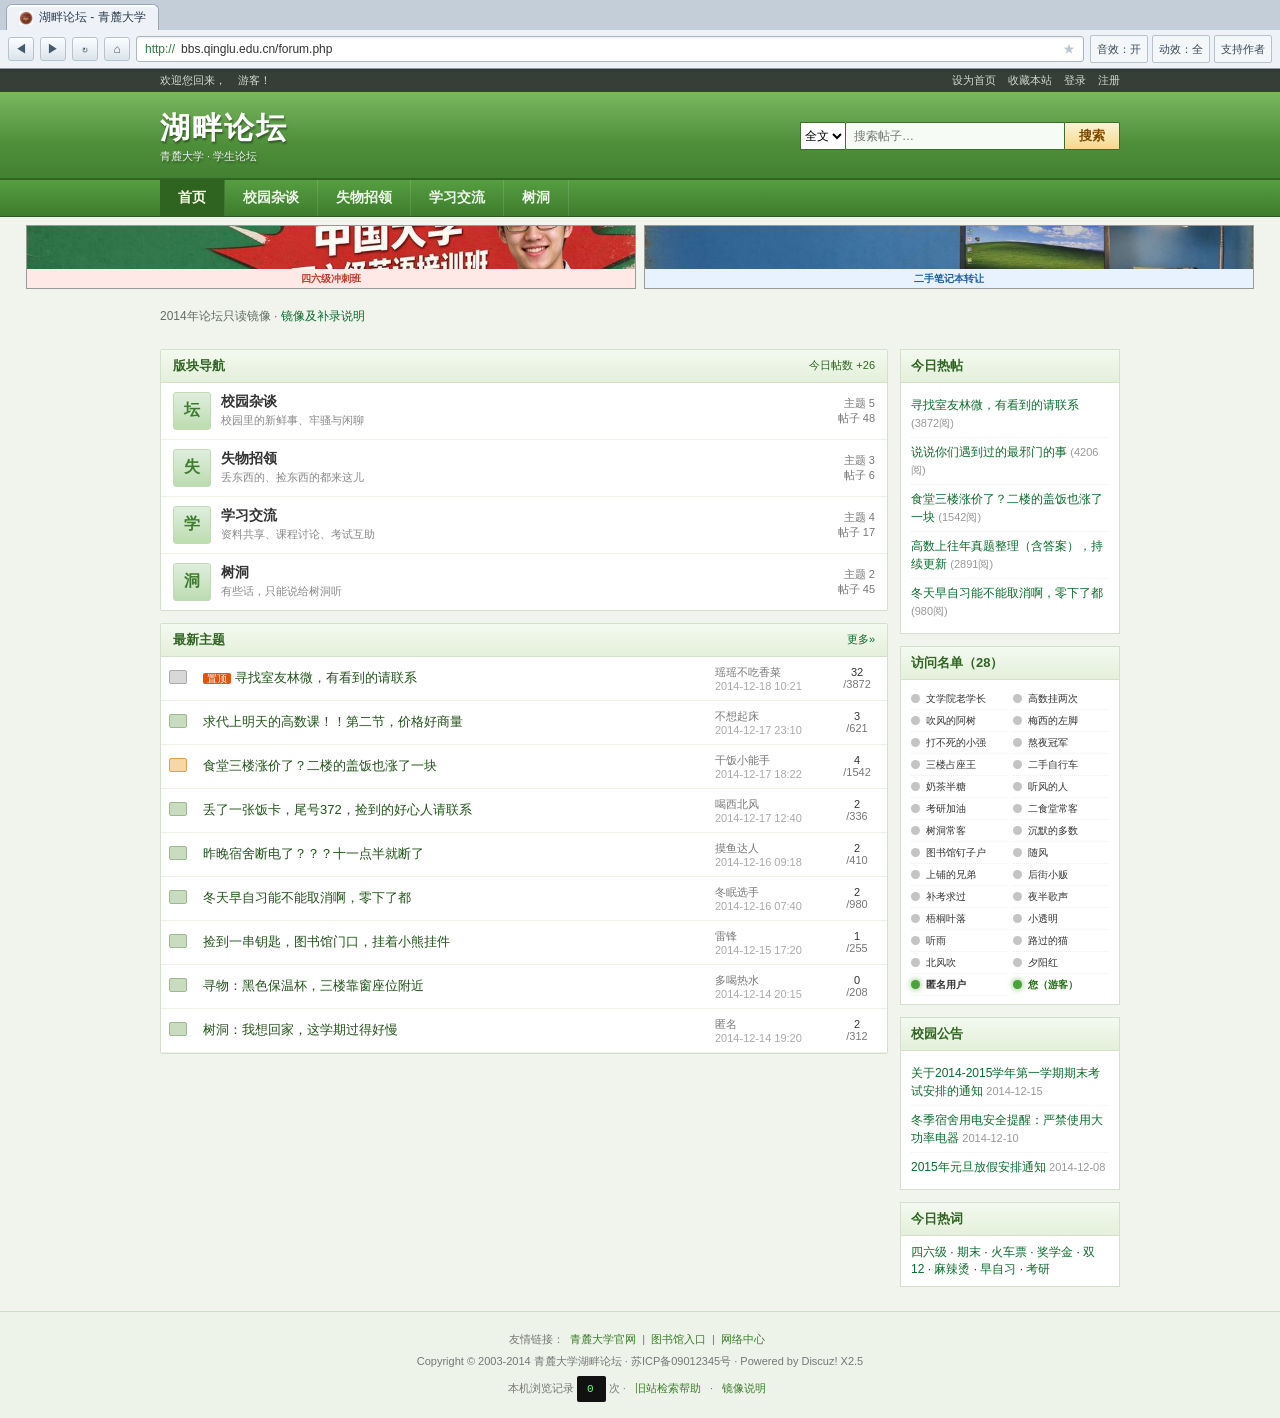
<file: index.html>
<!DOCTYPE html><html lang="zh-CN"><head><meta charset="UTF-8"><meta name="viewport" content="width=device-width,initial-scale=1"><title>湖畔论坛 - 青麓大学</title><meta name="description" content="青麓大学湖畔论坛"><link rel="icon" href="assets/img/logo.jpg"><link rel="stylesheet" href="css/common.css?v=20261021-r9"><link rel="stylesheet" href="css/forum.css?v=20261021-r9"><link rel="stylesheet" href="css/school.css?v=20261021-r9"><link rel="stylesheet" href="css/profile.css?v=20261021-r9"><link rel="stylesheet" href="css/library.css?v=20261021-r9"><link rel="stylesheet" href="css/support.css?v=20261021-r9"></head><body><div class="br-chrome"><div class="br-tabs"><div class="br-tab active" id="brTab"><span class="br-favicon"></span><span id="brTabTitle">湖畔论坛 - 青麓大学</span></div></div><div class="br-toolbar"><button class="br-btn" id="brBack" title="后退" aria-label="后退">&#9664;</button> <button class="br-btn" id="brFwd" title="前进" aria-label="前进">&#9654;</button> <button class="br-btn" id="brReload" title="刷新" aria-label="刷新">&#8635;</button> <button class="br-btn" id="brHome" title="主页" aria-label="主页">&#8962;</button><div class="br-urlbar"><span class="br-proto" id="brProto">http://</span><span id="brUrl">bbs.qinglu.edu.cn/forum.php</span> <span class="br-star">&#9733;</span></div></div></div><div class="br-viewport"><section id="view-forum" class="view"></section><section id="view-school" class="view"></section><section id="view-profile" class="view"></section><section id="view-library" class="view"></section></div><div class="float-ad float-ad-left" id="adLeft"><div class="ad-close" data-close="adLeft">×</div><img src="assets/img/ad_cet.jpg" alt="四六级冲刺班"><div class="ad-caption ad-caption-red">四六级冲刺班 火热报名中</div></div><div class="float-ad float-ad-right" id="adRight"><div class="ad-close" data-close="adRight">×</div><img src="assets/img/ad_laptop.jpg" alt="二手笔记本转让"><div class="ad-caption ad-caption-blue">自用笔记本低价转让 九成新</div></div><div id="edge-figure" aria-hidden="true"></div><div id="hint-corner" aria-hidden="true"></div><div id="modal-layer"></div><script src="js/store.js?v=20261021-r9"></script><script src="js/data.js?v=20261021-r9"></script><script src="js/notes.js?v=20261021-r9"></script><script src="js/forum.js?v=20261021-r9"></script><script src="js/school.js?v=20261021-r9"></script><script src="js/profile.js?v=20261021-r9"></script><script src="js/library.js?v=20261021-r9"></script><script src="js/app.js?v=20261021-r9"></script><script src="js/support.js?v=20261021-r9"></script></body></html>
</file>
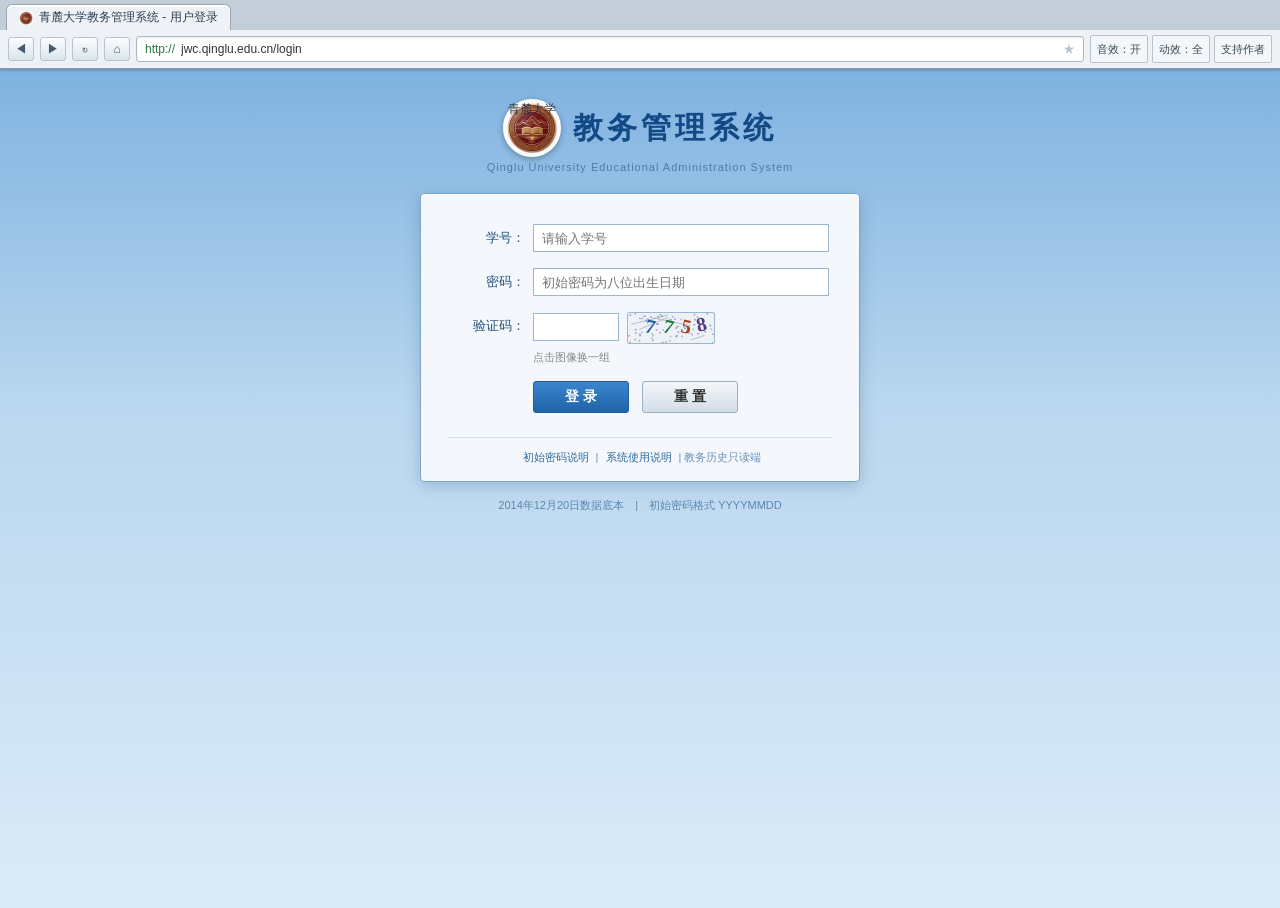
<file: jwc.html>
<!DOCTYPE html><html lang="zh-CN"><head><meta charset="UTF-8"><meta name="viewport" content="width=device-width,initial-scale=1"><title>青麓大学教务管理系统</title><link rel="icon" href="assets/img/logo.jpg"><link rel="stylesheet" href="css/common.css?v=20261021-r9"><link rel="stylesheet" href="css/jwc.css?v=20261021-r9"><link rel="stylesheet" href="css/support.css?v=20261021-r9"></head><body><div class="br-chrome"><div class="br-tabs"><div class="br-tab active"><span class="br-favicon"></span><span id="brTabTitle">青麓大学教务管理系统 - 用户登录</span></div></div><div class="br-toolbar"><button class="br-btn" onclick="history.back()">&#9664;</button> <button class="br-btn" onclick="history.forward()">&#9654;</button> <button class="br-btn" onclick="location.reload()">&#8635;</button> <button class="br-btn" onclick='location.href="index.html#/forum"'>&#8962;</button><div class="br-urlbar"><span class="br-proto">http://</span><span id="brUrl">jwc.qinglu.edu.cn/login</span><span class="br-star">&#9733;</span></div></div></div><div class="br-viewport" id="jwcApp"><div id="loginPage" class="jwc-login"><div class="login-head"><div class="zf-logo">青麓大学</div><h1>教务管理系统</h1><div class="zf-sub">Qinglu University Educational Administration System</div></div><div class="login-box"><table class="login-form"><tr><td class="lf-label">学号：</td><td><input type="text" id="stuId" maxlength="12" inputmode="numeric" aria-label="学号" autocomplete="off" placeholder="请输入学号"></td></tr><tr><td class="lf-label">密码：</td><td><input type="password" id="stuPwd" aria-label="密码" placeholder="初始密码为八位出生日期" autocomplete="off"></td></tr><tr><td class="lf-label">验证码：</td><td class="captcha-row"><input type="text" id="captcha" maxlength="4" inputmode="numeric" aria-label="图形验证码" autocomplete="off"><canvas id="captchaCanvas" width="86" height="30" title="点击更换验证码"></canvas><span class="cap-tip">点击图像换一组</span></td></tr><tr><td></td><td class="login-btns"><button id="loginBtn" class="zf-btn">登 录</button> <button class="zf-btn zf-btn-gray" onclick='document.getElementById("stuId").value="",document.getElementById("stuPwd").value="",document.getElementById("captcha").value=""'>重 置</button></td></tr></table><div class="login-foot"><a href="javascript:void(0)" onclick="JWC.loginHelp()">初始密码说明</a> | <a href="javascript:void(0)" onclick="JWC.loginHelp()">系统使用说明</a> | <span>教务历史只读端</span></div></div><div class="login-copy">2014年12月20日数据底本　|　初始密码格式 YYYYMMDD</div></div><div id="mainPage" class="jwc-main" style="display:none"><div class="zf-top"><div class="zf-top-inner"><span class="zf-title">青麓大学教务管理系统</span> <span class="zf-welcome">欢迎您，<b id="loginName">2014010134</b>（汉语言文学1班）</span> <span class="zf-top-links"><a href="javascript:void(0)" onclick="JWC.announcement()">首页</a> <a href="javascript:void(0)" onclick="JWC.logout()">退出登录</a></span></div></div><div class="zf-body"><div class="zf-left"><div class="zf-menu"><div class="zf-menu-t">学生学籍</div><a href="javascript:void(0)" id="menuXj">学籍查询</a> <a href="javascript:void(0)" id="menuCj">成绩查询</a> <a href="javascript:void(0)" id="menuXk">选课记录</a><div class="zf-menu-t">教学管理</div><a href="javascript:void(0)" onclick="JWC.todo()">网上选课</a> <a href="javascript:void(0)" onclick="JWC.todo()">教学评估</a> <a href="javascript:void(0)" onclick="JWC.todo()">考试安排</a><div class="zf-menu-t">系统</div><a href="javascript:void(0)" onclick="JWC.announcement()">系统公告</a> <a href="javascript:void(0)" onclick="JWC.todo()">个人信息</a></div></div><div class="zf-right" id="jwcContent"></div></div></div></div><div id="modal-layer"></div><script src="js/store.js?v=20261021-r9"></script><script src="js/jwc.js?v=20261021-r9"></script><script src="js/support.js?v=20261021-r9"></script></body></html>
</file>
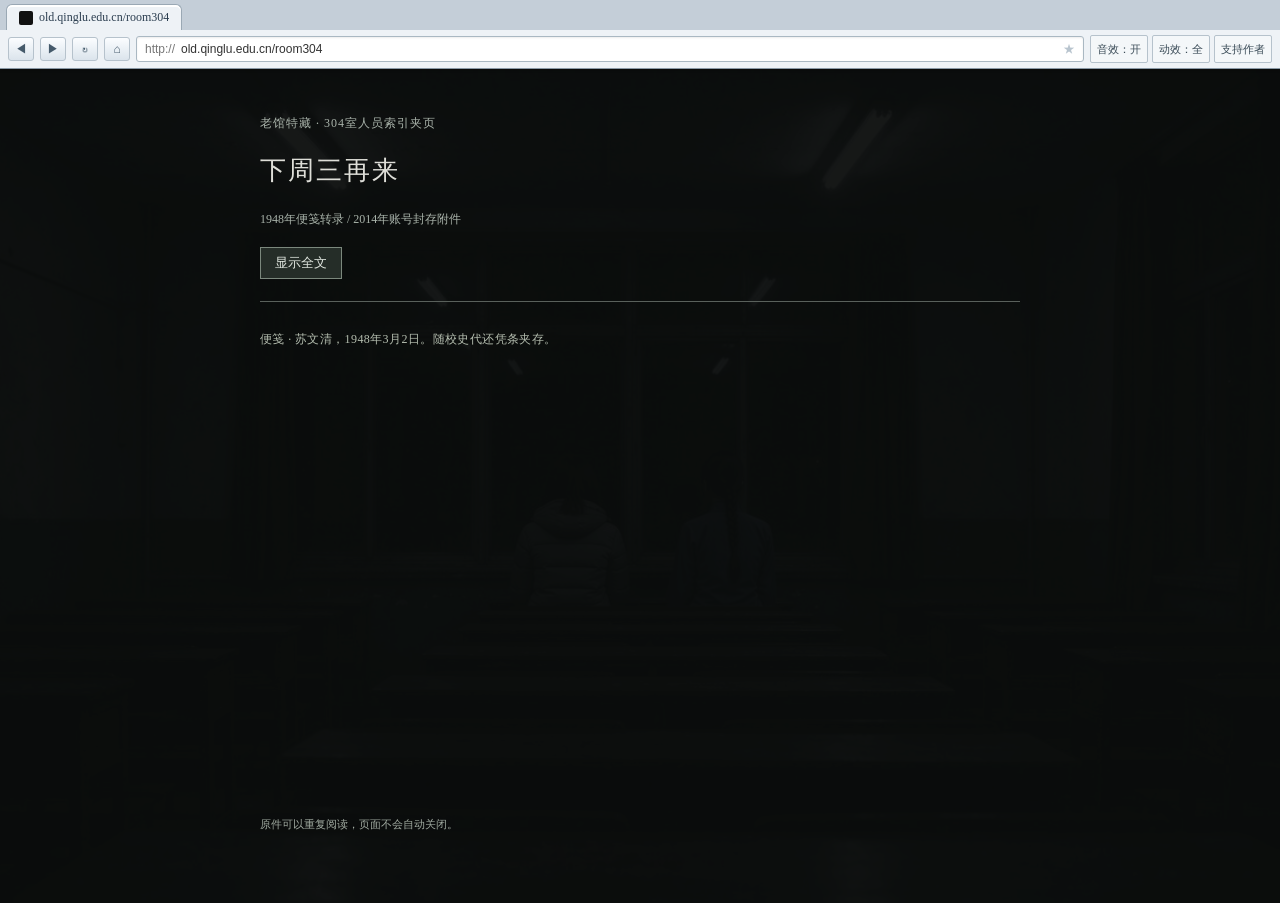
<file: room304.html>
<!DOCTYPE html><html lang="zh-CN"><head><meta charset="UTF-8"><meta name="viewport" content="width=device-width,initial-scale=1"><title>old.qinglu.edu.cn</title><link rel="icon" href="assets/img/logo.jpg"><link rel="stylesheet" href="css/common.css?v=20261021-r9"><link rel="stylesheet" href="css/room304.css?v=20261021-r9"><link rel="stylesheet" href="css/support.css?v=20261021-r9"></head><body><div class="br-chrome"><div class="br-tabs"><div class="br-tab active" style="max-width:420px"><span class="br-favicon" style="background:#111"></span><span id="brTabTitle">old.qinglu.edu.cn/room304</span></div></div><div class="br-toolbar"><button class="br-btn" onclick="history.back()">&#9664;</button> <button class="br-btn" onclick="history.forward()">&#9654;</button> <button class="br-btn" onclick="location.reload()">&#8635;</button> <button class="br-btn" onclick='location.href="index.html#/forum"'>&#8962;</button><div class="br-urlbar"><span class="br-proto" style="color:#777">http://</span><span>old.qinglu.edu.cn/room304</span><span class="br-star">&#9733;</span></div></div></div><main class="room-page" id="roomPage"><div class="room-bg" id="roomBg" aria-hidden="true"></div><article class="room-record" aria-labelledby="roomRecordTitle"><header><p class="room-source">老馆特藏 · 304室人员索引夹页</p><h1 id="roomRecordTitle">下周三再来</h1><p>1948年便笺转录 / 2014年账号封存附件</p><button id="roomSkip" type="button">显示全文</button></header><div class="room-lines" id="roomLines"><p class="room-line room-stamp">便笺 · 苏文清，1948年3月2日。随校史代还凭条夹存。</p><blockquote class="room-line">“文娟，书我替你还了。门房还是上次那位伯伯，说你回来会给我捎信。我下周三再来，带你爱吃的那家烧饼。你别去站台等，车有时候误点，就在校门口等我。”</blockquote><p class="room-line room-stamp">账号封存附件 · 林微写给张瑶的留言草稿。原保存时间：2014年12月16日23:52，未送达收件箱。<br>来源：网络中心12月19日导出的账号封存件，20日随 JW-2014-1219-17 日志附件移交老馆特藏。</p><blockquote class="room-line">“瑶瑶，你睡了没有？门推不开，外面一点声音都没有。那个女生看见照片，一直问阿琴怎么没来。我说那是我奶奶，她不信，说阿琴还欠她半块烧饼，怎么还不回来。我说书已经由她哥哥还了，她没听懂，又问那阿琴呢。我把照片翻过来给她看，她才肯接，手指一直压在最后那行字上。我答应奶奶拍完就寄回去的，照片还没寄出去。你别一个人过来，帮我找值班老师。钥匙你先收着，别压杯子底下，回去又找不着。”</blockquote></div><footer id="roomActions" hidden><p>随夹页附有张瑶留存的原帖导出件，保留了删除前的四条回复，可返回对照。</p><a id="roomReturn" class="room-return-primary" href="index.html#/forum/thread/1024">返回寻人帖，读删除前的四条回复</a><a href="index.html#/forum/thread/2302">2018年，张瑶后来留下的消息</a><a href="index.html#/forum/appendix">查看本机保留的原文对照</a><a id="roomThanks" href="index.html?read304=1#/forum/afterword">感谢游玩 · 作者后记</a></footer><p class="room-bottom-note">原件可以重复阅读，页面不会自动关闭。</p></article></main><script src="js/store.js?v=20261021-r9"></script><script src="js/room304.js?v=20261021-r9"></script><script src="js/support.js?v=20261021-r9"></script></body></html>
</file>
<file: css/common.css>
*{margin:0;padding:0;box-sizing:border-box}body,html{height:100%}body{font-family:"Microsoft YaHei","微软雅黑",Verdana,Tahoma,"宋体",SimSun,sans-serif;font-size:12px;color:#333;background:#b9c4cf;overflow-x:hidden}a{color:#0b6b2c;text-decoration:none}a:hover{text-decoration:underline;color:#e6530c}img{border:0;display:block}button{font-family:inherit;cursor:pointer}ol,ul{list-style:none}table{border-collapse:collapse}input,select,textarea{font-family:inherit;font-size:12px;outline:0}.br-chrome{position:sticky;top:0;z-index:200;background:#dce4eb;border-bottom:1px solid #8a99a6;box-shadow:0 1px 3px rgba(0,0,0,.25)}.br-tabs{height:30px;background:#c4ced8;padding:4px 6px 0;display:flex;align-items:flex-end}.br-tab{display:flex;align-items:center;gap:6px;background:#eef2f6;border:1px solid #9aa8b4;border-bottom:none;border-radius:6px 6px 0 0;padding:0 12px;height:26px;max-width:280px;font-size:12px;color:#2c3e50;box-shadow:inset 0 2px 0 #fff}.br-favicon{width:14px;height:14px;border-radius:2px;flex:0 0 14px;background:#c0392b url(../assets/img/logo.jpg) center/cover}.br-tab span{white-space:nowrap;overflow:hidden;text-overflow:ellipsis}.br-toolbar{display:flex;align-items:center;gap:6px;padding:5px 8px;background:#eef2f6}.br-btn{width:26px;height:24px;border:1px solid #b6c2cc;background:linear-gradient(#fbfdff,#dbe4ec);border-radius:3px;color:#455a6b;font-size:12px;line-height:1}.br-btn:hover{background:#fff;border-color:#7d95a8}.br-btn:active{background:#d3dde6}.br-urlbar{flex:1;height:26px;background:#fff;border:1px solid #aab8c2;border-radius:3px;display:flex;align-items:center;padding:0 8px;gap:6px;font-family:Verdana,Tahoma,sans-serif;font-size:12px;color:#333;box-shadow:inset 0 1px 2px rgba(0,0,0,.08)}.br-proto{color:#2c7a3f}.br-star{margin-left:auto;color:#b8c4ce}@media (max-width:640px){.br-btn{width:28px;height:28px}.br-tab{max-width:160px}.br-urlbar{height:28px;font-size:11px}}.br-viewport{min-height:calc(100vh - 61px)}.view{display:none}.view.active{display:block}#modal-layer{position:fixed;inset:0;background:rgba(10,10,10,.35);z-index:900;display:none;align-items:center;justify-content:center;padding:20px}#modal-layer.show{display:flex}.modal-box{background:#ece9d8;border:1px solid #0831d9;box-shadow:0 6px 22px rgba(0,0,0,.4);min-width:280px;max-width:92vw;animation:modalIn .12s ease-out}@keyframes modalIn{from{transform:translateY(8px);opacity:.4}to{transform:none;opacity:1}}.modal-title{background:linear-gradient(#0a5aa6,#0a3e8c);color:#fff;padding:5px 10px;font-size:12px;display:flex;align-items:center;justify-content:space-between}.modal-title .m-close{width:18px;height:16px;background:#c75050;color:#fff;border:1px solid #fff;font-size:11px;line-height:14px;text-align:center;cursor:pointer}.modal-body{padding:18px 20px;font-size:12px;line-height:1.9;color:#222}.modal-btns{text-align:center;padding:0 16px 14px}.modal-btns button{min-width:72px;height:26px;padding:0 14px;background:linear-gradient(#fefefe,#d8e6f7);border:1px solid #6b95c7;border-radius:3px;color:#0b3a74;font-size:12px}.modal-btns button:active{background:#cddff5}.lightbox{position:fixed;inset:0;background:rgba(0,0,0,.92);z-index:950;display:none;flex-direction:column;align-items:center;justify-content:center;gap:12px}.lightbox.show{display:flex}.lightbox img{max-width:92vw;max-height:78vh;box-shadow:0 0 30px rgba(0,0,0,.8)}.lightbox .lb-title{color:#bbb;font-size:13px}.lightbox .lb-close{position:absolute;top:18px;right:26px;color:#aaa;font-size:28px;background:0 0;border:0}.lightbox .lb-close:hover{color:#fff}#edge-figure{position:fixed;left:-60px;bottom:8%;width:120px;height:300px;z-index:300;pointer-events:none;opacity:0;filter:blur(2px);background:radial-gradient(ellipse 26px 30px at 60px 34px,rgba(40,40,40,.78),transparent 70%),linear-gradient(100deg,transparent 46%,rgba(40,40,40,.72) 47%,rgba(40,40,40,.72) 64%,transparent 65%),linear-gradient(100deg,transparent 40%,rgba(40,40,40,.55) 42%,rgba(40,40,40,.55) 55%,transparent 57%);background-size:100% 100%}#edge-figure.flash{animation:edgeFlash .55s ease-out}@keyframes edgeFlash{0%{opacity:0;left:-70px}18%{opacity:.85;left:8px}55%{opacity:.7;left:14px}100%{opacity:0;left:-70px}}@media (max-width:640px){#edge-figure{height:200px;width:90px}}#hint-corner{position:fixed;left:14px;bottom:14px;z-index:250;color:rgba(60,60,60,.42);font-size:12px;letter-spacing:1px;background:rgba(255,255,255,.35);padding:4px 10px;border-radius:2px;opacity:0;transition:opacity 2.2s;pointer-events:none;max-width:60vw}#hint-corner.show{opacity:1}.float-ad{position:fixed;bottom:20px;width:168px;z-index:220;background:#fff;border:1px solid #999;box-shadow:2px 3px 10px rgba(0,0,0,.35);display:none}.float-ad img{width:100%;height:86px;object-fit:cover;cursor:pointer}.ad-caption{font-size:11px;text-align:center;padding:5px 4px;line-height:1.5;color:#333}.ad-caption-red{background:#ffe9e6;color:#c0392b;font-weight:700}.ad-caption-blue{background:#e8f2ff;color:#1f5fa8;font-weight:700}.ad-close{position:absolute;top:-10px;right:-8px;width:18px;height:18px;line-height:16px;text-align:center;background:#333;color:#fff;border:1px solid #fff;border-radius:50%;font-size:12px;cursor:pointer}.float-ad-left{left:14px}.float-ad-right{right:14px}@media (min-width:1360px){.float-ad{display:block}}@media (max-width:1359px){.float-ad{display:none!important}}.micro-shake{animation:microshake .32s linear}@keyframes microshake{0%,100%{transform:translate(0,0)}20%{transform:translate(1px,0)}40%{transform:translate(-1px,1px)}60%{transform:translate(1px,-1px)}80%{transform:translate(0,1px)}}.seep{opacity:0;transition:opacity 3.2s ease}.seep.in{opacity:1}.old-btn{background:linear-gradient(#fbfdff,#d8e4f0);border:1px solid #8ba6c0;border-radius:3px;padding:4px 14px;color:#1f4e79;font-size:12px}.old-btn:hover{background:#fff}.old-btn:active{background:#d3dde6}.old-btn-green{background:linear-gradient(#f3faf0,#cfe7c6);border-color:#7aa86c;color:#2c6324}.old-btn-red{background:linear-gradient(#fdf3f3,#f0d0d0);border-color:#c08080;color:#9b1f1f}@media (max-width:980px){.wp{width:96%!important}}[hidden]{display:none!important}.sr-only{position:absolute!important;width:1px;height:1px;padding:0;margin:-1px;overflow:hidden;clip:rect(0,0,0,0);white-space:nowrap;border:0}[tabindex]:focus-visible,a:focus-visible,button:focus-visible,input:focus-visible,select:focus-visible{outline:2px solid #165da1;outline-offset:3px}.muted{color:#626a65;font-size:12px}.archive-source{padding:9px 0;color:#636d65;font-size:12px;line-height:1.8}.source-tag{display:inline-block;margin-left:6px;color:#686b66;font-size:11px;font-weight:400}.archive-prefs{display:flex;gap:4px;flex-shrink:0}.archive-prefs button{border:1px solid #b6c2cc;background:#f4f7f9;border-radius:2px;padding:4px 6px;min-height:28px;font-size:11px;color:#3b4c58;white-space:nowrap}.br-urlbar{min-width:0;overflow:hidden}.br-urlbar>#brUrl{overflow:hidden;white-space:nowrap;text-overflow:ellipsis;min-width:0}.br-proto,.br-star{flex-shrink:0}.br-viewport{min-height:calc(100svh - 66px)}.overlay-open{overflow:hidden}.modal-box{max-height:calc(100svh - 40px);overflow:auto;min-width:0;width:max-content;max-width:min(640px,94vw)}.modal-body{line-height:1.95}.modal-title{position:sticky;top:0;z-index:1;gap:12px}.modal-title .m-close{flex-shrink:0;padding:0}.modal-body p+p{margin-top:12px}.table-scroll{width:100%;max-width:100%;overflow-x:auto;overscroll-behavior-x:contain;-webkit-overflow-scrolling:touch}.table-scroll table{min-width:540px}.table-scroll td,.table-scroll th{word-break:normal}.lightbox .lb-title{padding:0 18px;text-align:center;line-height:1.8;max-width:100%}#hint-corner{pointer-events:none;color:#354b32;background:rgba(244,249,239,.96);border:1px solid #a5b7a0;max-width:85vw}#hint-corner.show{pointer-events:auto;cursor:pointer}.motion-off *{animation:none!important;transition:none!important;scroll-behavior:auto!important}@media(prefers-reduced-motion:reduce){*,::after,::before{animation:none!important;transition:none!important;scroll-behavior:auto!important}}@media(max-width:640px){.br-toolbar{flex-wrap:wrap;gap:4px}.br-urlbar{flex-basis:calc(100% - 148px)}.archive-prefs{margin-left:auto}.br-toolbar .br-btn{flex:0 0 28px}.archive-prefs button{min-height:30px}.modal-body{padding:16px}.modal-box{max-height:calc(100svh - 24px)}#modal-layer{padding:12px}.modal-btns button{min-height:36px}.ad-close{width:24px;height:24px;line-height:22px}.wp{max-width:96%}}.source-clip{display:flex;flex-wrap:wrap;align-items:center;gap:6px;margin:12px 0;font:12px/1.8 SimSun,"宋体",serif}.source-clip button{min-height:32px;padding:4px 10px;border:1px solid #a4afb5;background:#edf0f2;color:#34566d;cursor:pointer;font:inherit}.source-clip button[aria-pressed=true]{border-color:#8d9b80;background:#edf0e8;color:#4b5d3e}.clip-status{color:#58634f}.source-clip a{font-size:12px}.source-clip button:active{background:#d7dfe4}.reading-next{padding:16px 0;font-size:12px;line-height:1.9;border-top:1px dotted #c1cbb9;margin-top:18px}.modal-title .m-close{min-width:30px;min-height:30px;font-size:18px;line-height:26px}@media(max-width:768px){.modal-title .m-close{min-width:44px;min-height:44px;line-height:40px}}body{height:auto;min-height:100%}
</file>
<file: css/forum.css>
#view-forum{background:#f0f4ed;font-family:Tahoma,"Microsoft YaHei","微软雅黑","宋体",SimSun,sans-serif}.f-toptb{background:#353f38;color:#cfd8ce;font-size:11px;padding:4px 0}.f-toptb .wp{display:flex;justify-content:space-between;flex-wrap:wrap;gap:4px}.f-toptb a{color:#cfd8ce;margin-left:12px}.f-toptb a:hover{color:#fff}.wp{width:960px;margin:0 auto}.f-hd{background:linear-gradient(#7ab85f,#4e8f3a 60%,#438132);border-bottom:2px solid #2f6422}.f-hd .wp{display:flex;align-items:center;gap:18px;padding:16px 0 14px}.f-logo{color:#fff;font-size:30px;font-weight:700;letter-spacing:2px;text-shadow:1px 2px 2px rgba(0,0,0,.4);font-family:"Microsoft YaHei","黑体",sans-serif}.f-logo small{display:block;font-size:11px;font-weight:400;letter-spacing:1px;opacity:.9}.f-search{margin-left:auto;display:flex}.f-search input[type=text]{width:220px;height:28px;border:1px solid #3c6f2d;padding:0 8px;background:#f7fbf5;border-radius:2px 0 0 2px}.f-search button{height:28px;border:1px solid #3c6f2d;border-left:none;background:linear-gradient(#fdf2d4,#f4d98c);color:#7a4a00;padding:0 14px;border-radius:0 2px 2px 0;font-weight:700}.f-search select{height:28px;border:1px solid #3c6f2d;border-right:none;background:#fff}.f-nav{background:linear-gradient(#569e41,#3d7c2d);border-bottom:1px solid #2c5d20}.f-nav .wp{display:flex}.f-nav a{color:#eef7ea;font-size:14px;font-weight:700;padding:9px 18px;display:inline-block;border-right:1px solid rgba(255,255,255,.12)}.f-nav a:hover{background:#478a35;color:#fff;text-decoration:none}.f-nav a.cur{background:#2e6420;color:#fffbe7}.f-nav .f-burger{display:none}.f-crumb{background:#f6f9f3;border:1px solid #d8e4d0;border-top:none;padding:6px 10px;color:#666;font-size:11px}.f-crumb a{color:#3d7c2d}.f-ct{padding:12px 0;display:flex;gap:12px;align-items:flex-start}.f-mn{flex:1;min-width:0}.f-sd{width:220px;flex:0 0 220px}.bm{background:#fff;border:1px solid #d4e0cb;margin-bottom:12px;border-radius:2px}.bm_h{background:linear-gradient(#f4f9f0,#e3f0da);border-bottom:1px solid #d4e0cb;padding:7px 12px;display:flex;align-items:center;justify-content:space-between;font-weight:700;color:#2f6422;font-size:13px}.bm-h{background:linear-gradient(#f4f9f0,#e3f0da);border-bottom:1px solid #d4e0cb;padding:7px 12px;display:flex;align-items:center;justify-content:space-between;font-weight:700;color:#2f6422;font-size:13px}.bm_h .more{font-size:11px;font-weight:400}.bm-h .more{font-size:11px;font-weight:400}.bm_c{padding:10px 12px}.board-cat{font-weight:700;color:#2f6422}.board-row{display:flex;align-items:center;gap:10px;padding:9px 12px;border-bottom:1px solid #eef3e9}.board-row:last-child{border-bottom:none}.board-ico{width:38px;height:38px;border-radius:3px;background:linear-gradient(#dfeede,#bcdcb0);color:#3d7c2d;display:flex;align-items:center;justify-content:center;font-size:16px;font-weight:700;border:1px solid #c3dbb5}.board-name{font-size:14px;font-weight:700}.board-desc{font-size:11px;color:#888;margin-top:2px}.board-stats{margin-left:auto;text-align:right;font-size:11px;color:#777}.tl{width:100%}.tl th{background:#eef5e8;color:#3d7c2d;font-size:11px;padding:6px 8px;border-bottom:1px solid #d4e0cb;font-weight:400;text-align:left}.tl td{padding:8px;border-bottom:1px solid #eef3e9;font-size:12px;vertical-align:middle}.tl tr:hover td{background:#f8fbf5}.tl .ic{width:34px;text-align:center}.tl .by{width:120px;color:#777;font-size:11px}.tl .num{width:56px;text-align:center;color:#777;font-size:11px}.tl .num em{display:block;font-style:normal;color:#333}.tl .subj{font-size:13px}.tl .subj a{color:#22531a}.tl .subj a:hover{color:#e6530c}.pin-tag{background:#e6530c;color:#fff;font-size:10px;padding:0 4px;border-radius:2px;margin-right:4px;font-weight:400}.lock-tag{background:#999;color:#fff;font-size:10px;padding:0 4px;border-radius:2px;margin-right:4px}.folder-ico{display:inline-block;width:18px;height:14px;background:#c9dcc0;border:1px solid #9db991;border-radius:2px;position:relative}.folder-ico.hot{background:#f6d7a5;border-color:#e0a050}.folder-ico.locked{background:#d8d8d8;border-color:#aaa}.pthread{background:#fff;border:1px solid #d4e0cb}.pthread-head{border-bottom:1px solid #d4e0cb;padding:12px 14px;background:linear-gradient(#f7faf4,#edf4e7)}.pthread-head h1{font-size:18px;color:#222;font-weight:700;display:inline;font-family:"Microsoft YaHei",sans-serif}.pthread.locked .pthread-head h1{color:#888}.locked-flag{display:inline-block;background:#999;color:#fff;font-size:11px;padding:2px 8px;border-radius:2px;margin-left:8px;font-weight:400;vertical-align:middle}.pthread-head .pt-meta{color:#888;font-size:11px;margin-top:6px}.pl{display:flex;border-bottom:1px solid #e5ede0}.pls{width:150px;flex:0 0 150px;background:#f6faf3;border-right:1px solid #e5ede0;padding:12px 8px;text-align:center}.pls .avatar{width:80px;height:80px;margin:0 auto 6px;border:1px solid #ccc;background:#eee}.pls .pname{color:#2f6422;font-weight:700;font-size:13px;word-break:break-all}.pls .pinfo{color:#999;font-size:10px;margin-top:4px;line-height:1.7}.pls .pname.is-linwei{color:#999}.plc{flex:1;padding:12px 14px;min-width:0}.plc .pi{display:flex;justify-content:space-between;color:#888;font-size:11px;border-bottom:1px dotted #d8e0d2;padding-bottom:6px;margin-bottom:10px}.pct{font-size:14px;line-height:1.9;color:#333;word-break:break-all}.pct .qq-link{color:#1261c9;cursor:pointer;text-decoration:underline}.pl.locked-post{opacity:.55}.floor-deleted{display:flex;align-items:center;gap:10px;background:#f3f3f3;border:1px dashed #c4c4c4;color:#999;padding:10px 14px;font-size:13px}.floor-deleted .bin{width:13px;height:15px;border:2px solid #aaa;border-radius:0 0 3px 3px;position:relative;flex:0 0 13px}.floor-deleted .bin::before{content:'';position:absolute;top:-4px;left:-3px;right:-3px;height:3px;background:#aaa;border-radius:2px}.floor-deleted .f-deleted-real{display:none;color:#7a3b00}.floor-deleted.flash{background:#fdf3e3;border-color:#c08020;color:#7a3b00}.floor-deleted.flash .f-deleted-text{display:none}.floor-deleted.flash .f-deleted-real{display:inline}.pl.deleted-restored{display:none}.pthread.restored .pl.deleted-restored{display:flex}.pthread.restored .floor-deleted-wrap{display:none}.floor-deleted-wrap{padding:10px 14px;border-bottom:1px solid #e5ede0}.deleted-restored .pct{color:#8a4a00}.deleted-restored{background:#fdf8ef}.restored-mark{color:#c0392b;font-size:11px;font-weight:400;margin-left:8px}.linwei-self .pls{background:#f1f1f1}.linwei-self .pname{color:#999}.admin-note{margin:12px 14px;border:1px solid #d6c9b0;background:#fdf8e8;padding:8px 12px;color:#7a5a10;font-size:12px;line-height:1.8}.locked-reply{margin:12px 14px;padding:12px;background:#f5f5f5;border:1px dashed #bbb;color:#999;text-align:center}.bump-reply{margin:12px 14px;border:1px solid #d4e0cb;background:#fbfef9;padding:8px 12px;font-size:12px}.bump-reply .bump-time{color:#c0392b}.bump-reply .bump-name{font-weight:700}.sd-block{background:#fff;border:1px solid #d4e0cb;margin-bottom:12px}.sd-h{background:linear-gradient(#f4f9f0,#e3f0da);color:#2f6422;font-weight:700;padding:7px 10px;font-size:13px;border-bottom:1px solid #d4e0cb}.sd-c{padding:8px 10px}.sd-c li{padding:5px 0;border-bottom:1px dotted #eef3e9;font-size:12px;line-height:1.5}.sd-c li:last-child{border-bottom:none}.sd-c li .cmt{color:#999;font-size:11px}.online-list li{display:flex;align-items:center;gap:6px;font-size:11px;padding:3px 0}.online-dot{width:9px;height:9px;border-radius:50%;background:#bbb;flex:0 0 9px}.online-dot.off{background:#c4c4c4}.online-dot.on{background:#4aa23a;box-shadow:0 0 6px rgba(74,162,58,.8);animation:dotPulse 1.8s infinite}@keyframes dotPulse{0%,100%{opacity:.7}50%{opacity:1}}.online-list li.you{color:#1f6a12;font-weight:700}.online-list li.anomaly{color:#333;font-weight:700}.f-footer{background:#eef3e9;border-top:1px solid #cddcc3;text-align:center;padding:16px 12px;color:#777;font-size:11px;line-height:2}.f-footer a{color:#3d7c2d;margin:0 6px}.counter{display:inline-block;margin-top:4px;background:#111;color:#7cfc7c;font-family:"Courier New",monospace;padding:2px 10px;letter-spacing:2px;border-radius:2px}.search-item{padding:10px 12px;border-bottom:1px solid #eef3e9;line-height:1.8}.search-item .si-title{font-size:13px;font-weight:700}.search-item .si-meta{color:#999;font-size:11px}.search-empty{padding:30px 12px;text-align:center;color:#999}.shell-deleted{padding:10px 12px;border-bottom:1px solid #eef3e9;color:#999;background:#f7f7f7}.shell-deleted .s-title{text-decoration:line-through;color:#999}.member-card{display:flex;gap:14px;padding:14px}.member-card img{width:90px;height:90px;border:1px solid #ccc}.member-card h3{font-size:16px;margin-bottom:8px}.member-card .kv{color:#666;line-height:1.9}.member-card .kv b{color:#333;display:inline-block;width:90px}.static-ads{display:none}@media (max-width:1359px){.static-ads{display:flex;gap:8px;padding:8px 2%;background:#f0f4ed}.static-ads .sad{flex:1;position:relative;height:64px;border:1px solid #999;overflow:hidden}.static-ads .sad img{width:100%;height:100%;object-fit:cover}.static-ads .sad .ad-caption{position:absolute;bottom:0;left:0;right:0;padding:2px 4px;font-size:10px}}.tree-hot{color:#e6530c}.f-burger{display:none}@media (max-width:768px){.f-logo{font-size:22px}.f-search input[type=text]{width:120px}.f-nav .wp{flex-direction:column;align-items:stretch}.f-nav .f-burger{display:block;width:100%;text-align:left;background:#33592a;color:#fff;border:0;padding:10px 12px;font-size:15px}.f-nav a{display:none;padding:11px 14px}.f-nav.open a{display:block}.f-ct{flex-direction:column;padding:8px}.f-sd{width:100%;flex:none;order:2}.f-mn{width:100%}.pl{flex-direction:column}.pls{width:100%;flex:none;border-right:none;border-bottom:1px solid #e5ede0;display:flex;align-items:center;gap:10px;text-align:left;padding:8px 12px}.pls .avatar{width:44px;height:44px;margin:0}.pls .pinfo{display:none}.tl .by{width:90px}.tl .num{display:none}.board-stats{display:none}}.pthread.first-locked{opacity:.88}.pthread.first-locked .pct{color:#5f5f5f}.pthread.restored{opacity:1}.pthread.restored .pct{color:#333}.mirror-complete{border-top:2px solid #64895b;border-bottom:1px solid #c6d7be;padding:14px 16px;margin:12px 0;background:#f6faf2;font-size:13px;line-height:1.9}.mirror-complete p{margin-top:6px}.archive-afterword{max-width:760px;margin:26px auto 36px;padding:26px 30px;border:1px solid #d4e0cb;background:#fff;font-size:15px;line-height:2.15}.archive-afterword h1{font-size:23px;color:#355b2a;margin-bottom:20px}.archive-afterword p+p{margin-top:18px}.shell-deleted p{line-height:2;padding-top:8px;color:#555}.shell-deleted:has(p) .s-title{text-decoration:none;color:#3c5f33}.f-hd .f-logo{flex-shrink:0}.f-search{min-width:0}.f-search input{min-width:0}.f-search button{white-space:nowrap}.f-logo small{letter-spacing:0}.search-item h2{font-size:14px}.f-sd{font-size:12px}.f-search input[type=search]{width:220px;height:28px;border:1px solid #3c6f2d;padding:0 8px;background:#f7fbf5;border-radius:2px 0 0 2px;font-size:12px}@media(min-width:769px){.online-list{display:grid;grid-template-columns:1fr 1fr;gap:0 5px}.online-list li{font-size:10px;min-width:0}.f-sd .sd-c{overflow-wrap:anywhere}}@media(max-width:768px){.f-hd .wp{flex-wrap:wrap;gap:12px;padding:13px 6px}.f-search{width:100%;margin-left:0}.f-search input[type=search],.f-search input[type=text]{flex:1;width:0;min-width:0}.f-search select{max-width:72px}.f-search button{min-height:34px}.f-search input,.f-search select{height:34px!important}.f-crumb{line-height:1.9;overflow-wrap:anywhere}.f-nav .f-burger{min-height:42px}.tl .by{width:95px;font-size:10px}.tl td{padding:9px 6px}.online-list{display:grid;grid-template-columns:repeat(3,minmax(0,1fr));gap:0 8px}.online-list li{font-size:11px}.pname{line-height:1.7}.pct{font-size:15px;line-height:2}.plc{padding:12px}.archive-afterword{padding:20px 16px;margin:16px 0}.member-card{flex-wrap:wrap}.member-card .kv b{width:auto}.f-footer a{display:inline-block;padding:3px 0}}.mirror-complete{background:0 0;border:0;border-top:1px solid #b8cbb1;border-bottom:1px solid #b8cbb1;padding:12px 4px;font-size:12px}.mirror-complete>b{font-weight:400;color:#45613b}.mirror-complete p{margin-top:4px}.forum-supplement>summary{cursor:pointer;padding:14px;color:#38622c;font-size:14px;border-top:1px solid #c8d8bf;background:#f6faf2}.forum-supplement[open]>summary{border-bottom:1px solid #c8d8bf}.forum-supplement{margin-top:0;padding-top:0;border-top:0}.notes-page{padding:24px;background:#fff;border:1px solid #c4d5b9;line-height:2;font-size:14px}.notes-page h1{font-size:22px;margin:0 0 6px}.notes-page h2{font-size:16px;margin:25px 0 10px;border-bottom:1px solid #cdd8c5;padding-bottom:6px}.notes-page h3{font-size:14px;font-weight:700}.notes-page p{margin:10px 0}.notes-sources{font-size:13px}.quote-list{list-style:none}.quote-list li{padding:12px 0;border-bottom:1px dotted #c8d2bf}.paired-quotes blockquote,.quote-list blockquote{border-left:3px solid #a5b29a;padding:8px 12px;margin:8px 0;color:#30372a;font-size:14px;background:#f6f8f2}.quote-list .old-btn{font-size:12px}.quote-pair{margin:24px 0}.quote-pair label{display:block;font-size:13px;font-weight:700}.quote-pair select{display:block;width:100%;max-width:560px;background:#fff;border:1px solid #9fae97;min-height:38px;font-size:14px;padding:6px;box-sizing:border-box}.quote-pair>button{min-height:38px;margin-top:10px}.quote-result{border-top:2px solid #8ca17c;padding-top:14px;line-height:2}.quote-result h2{margin-top:0}.paired-quotes{display:grid;grid-template-columns:1fr 1fr;gap:22px}.paired-quotes section{min-width:0}.notes-empty{color:#5e6657;padding:10px 0}.thread-appendix{padding:16px 20px;border-top:1px solid #c2d4b4;border-bottom:1px solid #c2d4b4;background:#f4f8ef;line-height:1.9}.thread-appendix h2{font-size:15px;margin:6px 0}.thread-appendix p{margin:8px 0}.thread-appendix summary{min-height:40px;padding:8px 0;cursor:pointer;font-size:13px}.thread-appendix h3{font-size:13px}.thread-appendix .paired-quotes{font-size:13px}.thread-appendix blockquote{font-size:13px}@media(max-width:640px){.notes-page{padding:18px 12px}.notes-page h1{font-size:21px}.paired-quotes{grid-template-columns:1fr;gap:8px}.thread-appendix{padding:12px}.quote-list blockquote{padding:8px 10px}.quote-pair select{font-size:14px;max-width:100%}}.quote-result{scroll-margin-top:120px}.paired-quotes blockquote,.quote-list blockquote{white-space:pre-line}.notes-page>details{border-bottom:1px solid #cdd8c5;padding:8px 0}.notes-page>details>summary,.quote-result>details>summary{cursor:pointer;min-height:42px;padding:10px 0;font-size:14px}.quote-list li{display:flex;align-items:center;justify-content:space-between;gap:12px;padding:8px 0}.quote-list li h3{font-size:13px}.quote-list li p{white-space:nowrap;font-size:12px;margin:0}.quote-pair{margin:8px 0 16px}.quote-result{margin-top:20px}.quote-result>details{margin:12px 0;border-top:1px dotted #c8d2bf;border-bottom:1px dotted #c8d2bf}.notes-return{font-size:13px}.notes-page>details,.quote-result>details{scroll-margin-top:120px}@media(max-width:640px){.quote-list li{display:block}.quote-list li p{margin-top:4px}.notes-sources{line-height:2.3}.quote-result h2{font-size:17px}.notes-page{line-height:1.9}}#savedPairs{display:flex;flex-wrap:wrap;gap:8px;margin:12px 0}#savedPairs:empty{display:none}#savedPairs button{font-size:12px;min-height:34px}.pair-help{font-size:13px;border-top:1px dotted #cad2c4;padding-top:8px}.pair-help summary{cursor:pointer;min-height:40px;padding:8px 0}.pair-help p{color:#596451;line-height:1.9}#savedPairs button[aria-pressed=true]{background:#e1e9db;border-color:#7b946a;color:#304c23}.pair-save-status{font-size:12px;margin-top:16px!important}.reading-notebook{border-top:1px solid #c9d2c2;margin-top:24px;padding:10px 0;font-size:13px;line-height:1.9}.reading-notebook>summary{cursor:pointer;padding:10px 0;min-height:42px;font-weight:400}.reading-notebook p{margin:10px 0}.reading-notebook .timeline-table{min-width:0;width:100%;table-layout:fixed;border-collapse:collapse;font-size:12px}.timeline-table td,.timeline-table th{padding:8px;border:1px solid #c5cec0;text-align:left;overflow-wrap:anywhere}.timeline-table th:first-child{width:110px}.timeline-table th:last-child{width:86px}.timeline-table th{background:#f1f5ed;font-weight:400}.reading-notebook textarea{display:block;width:100%;max-width:100%;min-height:120px;resize:vertical;border:1px solid #a9b4a1;padding:10px;background:#fff;font:14px/1.8 Arial,"宋体",sans-serif;color:#333;box-sizing:border-box}.note-label{display:block;margin:14px 0 7px}.legacy-reading-note{margin:12px 0;border-bottom:1px dotted #b8c4af}.legacy-reading-note summary{padding:8px 0;min-height:38px;cursor:pointer}.notebook-empty{color:#626a5a}.book-detail .reading-notebook{margin-top:10px}.book-detail .timeline-table th{background:#edf2f5}.book-detail .timeline-table td,.book-detail .timeline-table th{border-color:#bdcbd4}@media(max-width:640px){.timeline-table th:first-child{width:86px}.timeline-table th:last-child{width:62px}.timeline-table td,.timeline-table th{padding:7px 5px}.reading-notebook textarea{font-size:16px}}.timeline-table td:first-child{white-space:nowrap;font-variant-numeric:tabular-nums;font-size:12px}.book-detail>section.reading-notebook{border-top:0;padding-top:0}.archive-afterword .afterword-credit{font-size:12px;color:#68765f;margin:0 0 9px}.archive-afterword h1{font-weight:400;margin-bottom:20px}.afterword-links{border-top:1px solid #d4e0cb;margin-top:28px;padding-top:18px;display:flex;flex-wrap:wrap;gap:8px 22px;font-size:13px}.afterword-author{border-top:1px dotted #c0ceb7;margin-top:22px;padding-top:20px;font-size:13px}.afterword-author button{border:1px solid #a4b89a;padding:7px 14px;background:#f5f9ef;color:#36562c;font-size:12px;min-height:38px}.afterword-author details{margin-top:18px}.afterword-author summary{cursor:pointer;min-height:32px;width:fit-content}.afterword-author figure{margin:18px 0 0;max-width:200px;font-size:11px;color:#65745b;line-height:1.8}.afterword-author img{width:100%;height:auto}.afterword-author figcaption{margin-top:8px}.archive-afterword .afterword-fiction{margin-top:28px;font-size:11px;line-height:1.9;color:#697162}@media(max-width:540px){.afterword-links{display:block}.afterword-links a{display:block;padding:5px 0}.archive-afterword .afterword-credit{line-height:1.8}.afterword-author figure{max-width:190px}}.reading-afterword .float-ad{display:none!important}.available-pairs{display:flex;flex-wrap:wrap;gap:8px;margin:14px 0}.available-pairs:empty{display:none}.available-pairs button{white-space:normal;text-align:left}.pair-interpretation{border-top:1px dotted #b7c6af;margin-top:16px;padding-top:8px}.pair-interpretation summary{cursor:pointer;min-height:36px;padding:5px 0}.pair-interpretation p{padding:9px 0;line-height:1.95}.paired-quotes>section{min-width:0}.paired-quotes blockquote{overflow-wrap:anywhere}.restored-jump{min-height:38px;white-space:normal;text-align:left}.reply-receipt{margin-top:14px;font-size:12px}.mirror-complete .old-btn{padding:7px 12px}.notes-page>h1{margin-bottom:14px}.notes-page>.archive-source{padding:3px 0;font-size:11px}.notes-page>.notes-sources{margin:10px 0 15px}@media(max-width:768px){.available-pairs{display:block}.available-pairs button{display:block;margin:8px 0;min-height:44px;max-width:100%}.pair-interpretation summary,.reply-receipt button,.restored-jump{min-height:44px}}
</file>
<file: css/school.css>
#view-school{background:#eef0f2;font-family:"宋体",SimSun,"Microsoft YaHei",serif}.s-topbar{background:#f4f4f4;border-bottom:1px solid #d8d8d8;color:#666;font-size:11px;padding:4px 0}.s-topbar .wp{display:flex;justify-content:space-between;flex-wrap:wrap;gap:4px}.s-topbar a{color:#666;margin-left:10px}.s-topbar a:hover{color:#a01010}.s-head{background:linear-gradient(#a01010,#8a0e0e);border-bottom:3px solid #6e0b0b}.s-head .wp{display:flex;align-items:center;gap:16px;padding:18px 0 16px}.s-logo{width:74px;height:74px;border-radius:50%;border:2px solid #f5d98a;box-shadow:0 2px 6px rgba(0,0,0,.4)}.s-title{color:#ffd98a}.s-title h1{font-size:38px;font-family:"楷体",STKaiti,SimSun,serif;font-weight:700;letter-spacing:8px;text-shadow:1px 2px 3px rgba(0,0,0,.5)}.s-title .en{font-size:11px;color:#f0d0a0;letter-spacing:2px;margin-top:2px}.s-head-date{margin-left:auto;color:#f3d9a0;font-size:11px;text-align:right;line-height:1.8}.s-nav{background:linear-gradient(#b71f1f,#8f1212);border-bottom:1px solid #6e0b0b}.s-nav .wp{display:flex}.s-nav a{color:#ffe9c8;font-size:14px;font-weight:700;padding:10px 18px;border-right:1px solid rgba(255,255,255,.15)}.s-nav a:hover{background:#9e1515;text-decoration:none;color:#fff}.s-nav a.cur{background:#7a0d0d}.s-main{padding:14px 0}.s-row{display:flex;gap:14px;align-items:stretch;margin-bottom:14px}.s-carousel{flex:1.5;border:1px solid #c9c9c9;background:#fff;position:relative;min-width:0;height:320px;overflow:hidden}.s-slide{position:absolute;inset:0;opacity:0;transition:opacity .5s;background-size:cover;background-position:center}.s-slide.on{opacity:1}.s-slide .cap{position:absolute;left:0;right:0;bottom:0;background:linear-gradient(transparent,rgba(0,0,0,.72));color:#fff;padding:22px 12px 8px;font-size:14px}.s-carousel-dots{position:absolute;right:10px;bottom:10px;display:flex;gap:6px;z-index:3}.s-carousel-dots i{width:10px;height:10px;border-radius:50%;background:rgba(255,255,255,.5);display:block;cursor:pointer}.s-carousel-dots i.on{background:#f5c24a}.s-side{flex:1;min-width:0;display:flex;flex-direction:column;gap:14px}.s-box{border:1px solid #c9c9c9;background:#fff}.s-box-h{background:linear-gradient(#f7f7f7,#e8e8e8);border-bottom:1px solid #d2d2d2;padding:8px 12px;font-weight:700;color:#8a0e0e;font-size:14px;display:flex;justify-content:space-between;align-items:center}.s-box-h .more{font-size:11px;font-weight:400;color:#666}.s-box-c{padding:10px 12px}.s-box-c li{padding:6px 0;border-bottom:1px dotted #e2e2e2;white-space:nowrap;overflow:hidden;text-overflow:ellipsis}.s-box-c li::before{content:"·";color:#a01010;margin-right:6px;font-weight:700}.s-box-c li .d{float:right;color:#999;font-size:11px}.s-box-c a{color:#333}.s-box-c a:hover{color:#a01010}.s-sys{display:flex;flex-wrap:wrap;gap:10px}.s-sys a{flex:1 1 42%;min-width:120px;display:block;text-align:center;border:1px solid #d4b56a;background:linear-gradient(#fdf6e3,#f6e8c3);padding:14px 8px;color:#7a4a00;font-weight:700;border-radius:2px}.s-sys a:hover{background:#fbf0d3;text-decoration:none}.s-sys a.disabled{filter:grayscale(.8);color:#999;border-color:#ccc;background:#f2f2f2}.s-article{background:#fff;border:1px solid #c9c9c9;padding:22px 30px}.s-article h2{text-align:center;font-size:22px;font-weight:700;color:#a01010;margin-bottom:8px;font-family:"宋体",serif}.s-article .art-meta{text-align:center;color:#999;font-size:11px;padding-bottom:12px;border-bottom:1px solid #eee;margin-bottom:16px}.s-article p{line-height:2.2;font-size:14px;color:#333;margin-bottom:10px}.s-back{margin-top:18px;text-align:center}.dorm-table{width:100%;margin:12px 0;border:1px solid #bbb}.dorm-table td,.dorm-table th{border:1px solid #bbb;padding:8px 10px;text-align:center;font-size:13px}.dorm-table th{background:#f3eaea;color:#8a0e0e}.scribble{position:relative;color:#333;display:inline-block}.scribble::after{content:'';position:absolute;left:-4px;right:-4px;top:45%;height:10px;background:url("data:image/svg+xml,%3Csvg xmlns='http://www.w3.org/2000/svg' width='60' height='10' viewBox='0 0 60 10'%3E%3Cpath d='M0 6 C12 2 24 9 36 4 S54 8 60 3' stroke='%23a01010' stroke-width='2.2' fill='none'/%3E%3C/svg%3E") center/100% 100% no-repeat;pointer-events:none}.scribble::before{content:'';position:absolute;left:-2px;right:-2px;top:55%;height:8px;background:url("data:image/svg+xml,%3Csvg xmlns='http://www.w3.org/2000/svg' width='60' height='8' viewBox='0 0 60 8'%3E%3Cpath d='M0 5 C14 8 26 1 40 5 S56 2 60 5' stroke='%23a01010' stroke-width='1.8' fill='none'/%3E%3C/svg%3E") center/100% 100% no-repeat;pointer-events:none}.s-footer{background:#f7f7f7;border-top:1px solid #d4d4d4;text-align:center;padding:18px 12px;color:#777;font-size:12px;line-height:2}.s-counter{display:inline-block;background:#fff;border:1px solid #ccc;padding:2px 10px;font-family:"Courier New",monospace}.garbled{color:#555!important}.s-burger{display:none}@media (max-width:768px){.s-title h1{font-size:24px;letter-spacing:4px}.s-logo{width:54px;height:54px}.s-head-date{display:none}.s-nav .wp{flex-direction:column;align-items:stretch}.s-burger{display:block;width:100%;text-align:left;background:#15542a;color:#fff;border:0;padding:10px 12px;font-size:15px}.s-nav a{display:none;padding:11px 14px;font-size:13px;text-align:left}.s-nav.open a{display:block}.s-row{flex-direction:column}.s-carousel{height:200px}.s-article{padding:16px 14px}}.s-box-c li{display:flex;align-items:baseline;gap:8px}.s-box-c li a{min-width:0;overflow:hidden;text-overflow:ellipsis;white-space:nowrap;flex:1}.s-box-c li .d{float:none;flex-shrink:0}.s-carousel-dots i{width:18px;height:18px;border:3px solid transparent;background-clip:padding-box}.s-slide{pointer-events:none}.s-slide.on{pointer-events:auto}.s-carousel-dots{bottom:7px}.s-slide .cap{padding-right:120px}@media(max-width:768px){.s-carousel{flex:none;width:100%;height:210px;min-height:210px}.s-nav.open a{display:block}.s-head .wp{gap:12px}.s-title{min-width:0}.s-title .en{letter-spacing:1px;font-size:10px}.s-title h1{letter-spacing:2px}.s-main .wp{max-width:96%}.s-box-c li{font-size:12px}.s-box-c li .d{font-size:10px}.s-nav .s-burger{background:#791010}.s-sys a{min-height:44px}.dorm-table{min-width:520px}.s-article{overflow-wrap:anywhere}.s-article:has(.dorm-table){overflow-x:auto}}.s-article-nav a{display:block!important}
</file>
<file: css/profile.css>
#view-profile{background:#dce9f7;font-family:"Microsoft YaHei","微软雅黑",Tahoma,"宋体",sans-serif}.p-top{background:linear-gradient(#5b8fc8,#3f6fa5);border-bottom:1px solid #2f5a8a}.p-top .wp{display:flex;align-items:center;gap:14px;padding:14px 0}.p-top .p-brand{font-size:22px;font-weight:700;color:#fff;letter-spacing:1px;text-shadow:1px 1px 2px rgba(0,0,0,.3)}.p-top .p-search{margin-left:auto;display:flex}.p-top .p-search input{height:26px;width:180px;border:1px solid #2f5a8a;padding:0 8px}.p-top .p-search button{height:26px;border:1px solid #2f5a8a;background:#eaf1fa;padding:0 12px;color:#2f5a8a}.p-nav{background:#3f6fa5}.p-nav .wp{display:flex}.p-nav a{color:#e8f1fa;font-size:13px;padding:8px 16px;border-right:1px solid rgba(255,255,255,.12)}.p-nav a:hover{background:#345d8c;text-decoration:none;color:#fff}.p-wrap{padding:14px 0;display:flex;gap:14px;align-items:flex-start}.p-left{width:220px;flex:0 0 220px}.p-card{background:#fff;border:1px solid #bcd2e8;border-radius:3px;margin-bottom:12px}.p-card-h{background:linear-gradient(#eaf3fc,#d6e7f8);padding:8px 12px;font-weight:700;color:#2f5a8a;font-size:13px;border-bottom:1px solid #bcd2e8}.p-card-c{padding:12px;text-align:center}.p-card-c .p-avatar{width:120px;height:120px;margin:0 auto 8px;border:1px solid #bcd2e8;filter:blur(1.1px)}.p-card-c h3{font-size:16px;color:#333}.p-card-c .pf-status{color:#b00;font-size:11px;border:1px solid #e0b0b0;background:#fbeeee;padding:1px 6px;border-radius:2px}.p-info{padding:6px 12px 12px;font-size:12px;line-height:2;color:#555}.p-info b{color:#333;display:inline-block;width:70px;text-align:right;margin-right:6px}.p-visitors{display:grid;grid-template-columns:repeat(4,1fr);gap:6px;padding:10px 12px}.p-visitors i{display:block;aspect-ratio:1;border:1px solid #d8e4f0;background:#eef4fa url(../assets/img/avatar_default.jpg) center/cover}.p-visitors i.gone{opacity:.25;filter:grayscale(1)}.p-right{flex:1;min-width:0}.p-tabs{background:#fff;border:1px solid #bcd2e8;border-bottom:none;border-radius:3px 3px 0 0;display:flex}.p-tabs button{background:0 0;border:0;padding:12px 22px;font-size:14px;color:#3f6fa5;border-right:1px solid #dbe7f4}.p-tabs button.cur{background:#fff;font-weight:700;color:#2f5a8a;border-bottom:2px solid #3f6fa5}.p-panel{background:#fff;border:1px solid #bcd2e8;border-radius:0 0 3px 3px;min-height:300px;padding:14px 18px}.p-tab{display:none}.p-tab.on{display:block}.log-item{padding:12px 4px;border-bottom:1px dashed #d6e4f2}.log-item .log-date{color:#2f5a8a;font-weight:700;font-size:13px;margin-bottom:6px}.log-item .log-text{font-size:14px;line-height:2;color:#333}.log-item.final{background:#f6f9fc;padding:16px 14px;border:1px solid #d6e4f2;border-radius:2px}.log-item.final .log-text{color:#1a1a1a;font-size:16px;font-weight:700;letter-spacing:2px}.album-grid{display:grid;grid-template-columns:repeat(4,1fr);gap:12px}.album-item{cursor:pointer}.album-item .ph{position:relative;aspect-ratio:4/3;border:1px solid #c9dcec;overflow:hidden;background:#eef4fa}.album-item .ph img{width:100%;height:100%;object-fit:cover;transition:filter .3s}.album-item.horror .ph img{filter:brightness(.85) contrast(1.1)}.album-item .cap{font-size:11px;color:#666;text-align:center;padding:4px 0}.album-item.horror .cap{color:#a01010;font-weight:700}.msg-item{display:flex;gap:10px;padding:10px 0;border-bottom:1px dashed #d6e4f2}.msg-item .m-avatar{width:42px;height:42px;flex:0 0 42px;border:1px solid #bcd2e8}.msg-item .m-body{flex:1;min-width:0}.msg-item .m-head{font-size:12px;color:#2f5a8a;margin-bottom:4px}.msg-item .m-head .m-time{color:#999;font-weight:400;margin-left:8px}.msg-item .m-text{font-size:13px;line-height:1.8;color:#333}.msg-item.horror{background:#f3f3f3;border:1px dashed #b0b0b0;padding:10px;margin-top:6px}.msg-item.horror .m-text{color:#a01010;font-weight:700;font-size:14px}.msg-item .m-ip{font-size:11px;color:#999;font-family:Verdana,sans-serif}@media (max-width:768px){.p-wrap{flex-direction:column;padding:8px}.p-left{width:100%;flex:none}.p-visitors{grid-template-columns:repeat(8,1fr)}.album-grid{grid-template-columns:repeat(2,1fr)}.p-top .p-search input{width:110px}}.p-info b{width:auto;text-align:left;margin-right:4px}.p-info>div{overflow-wrap:anywhere}.p-info .pf-status{color:#8e3434}.p-avatar{filter:none!important}.p-tabs button:focus-visible{outline-offset:-4px}.album-item .cap{line-height:1.8}.p-top .wp{flex-wrap:wrap}.p-top .p-brand{flex-shrink:0}.album-item.horror .cap{font-weight:400;color:#666}.album-item.horror .ph img{filter:none}@media(max-width:768px){.p-top .p-search{width:100%;margin-left:0}.p-top .p-search input{width:0;flex:1;min-width:0;height:34px}.p-top .p-search button{height:34px}.p-left .p-card:first-child{display:grid;grid-template-columns:130px minmax(0,1fr)}.p-left .p-card:first-child .p-card-h{grid-column:1/-1}.p-left .p-card-c{padding:12px 8px}.p-card-c .p-avatar{width:94px;height:94px}.p-info{padding:12px 10px;line-height:1.85}.p-info>div{margin-bottom:3px}.p-visitors{grid-template-columns:repeat(12,minmax(0,1fr));gap:3px}.p-panel{padding:12px}.p-tabs button{min-height:44px;padding:10px 20px}.album-item .cap{font-size:12px}.log-text{font-size:15px!important}.p-top .p-brand{font-size:21px}.p-wrap{padding:8px 0}}.lightbox{padding:24px 12px;overflow:auto}.lightbox img{max-height:72svh;flex-shrink:0}.lb-transcription{color:#d1d6cc;font-size:13px;text-align:center;max-width:90vw;line-height:1.9;flex-shrink:0}.lb-transcription summary{cursor:pointer;padding:5px 10px;color:#d7e4c3}.lb-transcription a{color:#c5d6b4;text-decoration:underline}.lb-transcription p{margin-top:6px}@media(max-width:640px){.lightbox img{max-height:66svh}.lightbox .lb-title{font-size:12px;line-height:1.8}.lb-transcription{font-size:13px}}.scan-link{margin-top:8px;font-size:13px}.scan-page{max-width:880px;margin:20px auto;border:1px solid #b7cce1;background:#fff;padding:24px;line-height:2;font-size:14px}.scan-page h1{font-size:22px;color:#315d86}.scan-page>p{margin:10px 0}.scan-controls{display:flex;gap:8px;flex-wrap:wrap;border-bottom:1px solid #b7cce1;padding:12px 0}.scan-controls button{min-height:36px}.scan-controls button[aria-pressed=true]{background:#dce9f5;border-color:#6b8dad;font-weight:700}.scan-sheet{max-width:680px;min-height:clamp(300px,45vw,540px);margin:16px auto}.scan-sheet img{width:100%;height:auto}.scan-paper{background:#f4f1e8;border:1px solid #bab8ac;padding:26px;min-height:inherit;color:#45473b}.scan-paper blockquote{font:18px/2.4 SimSun,"宋体",serif;padding:24px 0}.scan-transcription-label{font-size:12px;border-bottom:1px solid #cfcdc2;padding-bottom:10px;color:#707265}.scan-pencil{font:14px/2.2 SimSun,"宋体",serif;border-top:1px solid #cfcdc2;padding-top:16px}.scan-comment{padding:16px 0;border-top:1px dotted #b7cce1}.scan-comment p{margin:8px 0}.scan-return{font-size:13px}@media(max-width:640px){.scan-page{padding:16px 12px;margin:12px 0}.scan-paper{padding:18px}.scan-paper blockquote{font-size:17px;line-height:2.4}.scan-controls button{flex:1}.scan-page h1{font-size:21px}}.msg-item.horror{background:0 0;border-left:0}.msg-item.horror .m-text{color:inherit;font-weight:400;font-size:inherit}.photo-comments{width:min(700px,92vw);background:#f5f5f0;color:#343830;border-top:1px solid #aaa;padding:14px 18px;line-height:1.85;font-size:13px;flex-shrink:0;text-align:left}.photo-comments h2{font-size:13px;font-weight:400;color:#666;border-bottom:1px solid #ccc;padding-bottom:8px;margin-bottom:8px}.photo-comments p+p{margin-top:14px}.photo-comments time{font-size:11px;color:#666;margin-left:8px}.scan-letter{margin-top:20px;border-top:1px solid #cfcdc2;padding-top:16px}.scan-letter h2{font-size:14px;font-weight:400}.scan-letter blockquote{font-size:16px;line-height:2.15;padding:10px 0}.scan-paper{min-height:0}.scan-sheet{min-height:0}@media(max-width:640px){.photo-comments{padding:12px;font-size:13px}.photo-comments time{display:block;margin-left:0}.scan-letter blockquote{font-size:15px}}.lightbox{justify-content:flex-start}.lightbox>img{margin-top:auto}.lightbox>:last-child{margin-bottom:auto}.lightbox .lb-close{position:fixed;z-index:1;top:16px;right:22px;width:40px;height:40px;line-height:1;background:rgba(0,0,0,.55);border:1px solid #555}.lightbox .lb-title,.photo-comments{overflow-wrap:anywhere}.profile-status-link{border:0;background:0 0;padding:3px 0;color:#6d716d;text-decoration:underline;font-size:12px;line-height:1.8;text-align:left;max-width:100%;white-space:normal}.account-receipt{max-width:520px}.account-ledger{margin:14px 0;border-top:1px solid #bfc8b8}.account-ledger dt{font:12px/1.8 Consolas,"Microsoft YaHei",sans-serif;padding-top:10px;color:#536048}.account-ledger dd{padding:2px 0 10px;border-bottom:1px dotted #bdc5b5;font-size:13px;line-height:1.9}.receipt-note{margin:14px 0;color:#4a5145;font-size:12px;line-height:1.9}@media(max-width:768px){.profile-status-link{min-height:44px}.account-ledger dt{padding-top:8px}.account-ledger dd{font-size:13px}}
</file>
<file: css/library.css>
#view-library{background:#e6e9ec;font-family:"宋体",SimSun,Tahoma,sans-serif}.l-top{background:#8a929a;border-bottom:2px solid #6d757c}.l-top .wp{display:flex;align-items:center;gap:12px;padding:14px 0}.l-top h1{font-size:22px;color:#fff;font-weight:700;letter-spacing:2px;font-family:"Microsoft YaHei",sans-serif}.l-top .l-sub{color:#e8ecef;font-size:11px}.l-nav{background:#727b83;border-bottom:1px solid #5f676d}.l-nav .wp{display:flex;flex-wrap:wrap}.l-nav a{color:#f0f3f5;font-size:13px;padding:8px 14px;border-right:1px solid rgba(255,255,255,.12)}.l-nav a:hover{background:#626b72;text-decoration:none}.l-main{padding:22px 0}.l-search-box{background:#fff;border:1px solid #aeb6bd;border-radius:2px;padding:26px 24px;margin-bottom:18px}.l-search-row{display:flex;gap:8px;flex-wrap:wrap;align-items:center;justify-content:center}.l-search-row select{height:30px;border:1px solid #8f99a0;background:#fff;padding:0 6px}.l-search-row input[type=text]{width:46%;min-width:200px;height:30px;border:1px solid #8f99a0;padding:0 8px;font-size:14px}.l-search-row button{height:30px;border:1px solid #5f676d;background:linear-gradient(#f1f3f5,#c9d0d6);padding:0 22px;font-weight:700;color:#333;border-radius:2px}.l-search-radio{width:100%;text-align:center;margin-bottom:12px;font-size:12px;color:#555}.l-search-radio label{margin:0 10px}.l-echo{position:relative;width:46%;min-width:200px;height:0}.l-echo span{position:absolute;left:9px;top:-29px;color:rgba(80,80,80,.28);font-size:14px;pointer-events:none;letter-spacing:0;transition:opacity .3s}.l-results{background:#fff;border:1px solid #aeb6bd}.l-rh{background:#dce1e6;border-bottom:1px solid #aeb6bd;padding:8px 12px;font-weight:700;font-size:13px}.l-table{width:100%}.l-table th{background:#eef1f4;border:1px solid #d6dce1;padding:8px;font-size:12px;color:#444;font-weight:400}.l-table td{border:1px solid #e0e5ea;padding:8px 10px;font-size:13px;line-height:1.7}.l-table .col-title{font-weight:700}.l-status-out{color:#c0392b}.l-status-in{color:#2c7a3f}.l-status-zero{color:#999}.book-detail{padding:16px 20px;line-height:2.2;font-size:13px}.book-detail .bd-title{font-size:18px;font-weight:700;text-align:center;margin-bottom:10px}.book-detail table{width:100%;margin:12px 0}.book-detail table td{padding:6px 10px;border:1px solid #e0e5ea}.book-detail .bd-label{background:#eef1f4;width:130px;color:#555;text-align:right}.history-table{width:100%;margin:10px 0}.history-table th{background:#eef1f4;border:1px solid #d6dce1;padding:6px;font-size:12px}.history-table td{border:1px solid #e0e5ea;padding:6px;font-size:12px;text-align:center}.history-table tr.unreturned td{color:#a01010;font-weight:700}.bd-note{margin-top:12px;padding:10px 12px;background:#f6f6f2;border:1px dashed #bbb;color:#666;font-size:12px}.bd-appendix{margin-top:14px;padding:12px;border:1px solid #c9c9c9;background:#fafafa;text-align:center}.bd-appendix .tiny{font-size:10px;color:#999;line-height:1.8}.bd-photo{margin:12px auto;max-width:320px;border:1px solid #999;box-shadow:2px 3px 8px rgba(0,0,0,.2)}.bd-photo img{width:100%;height:230px;object-fit:cover;object-position:center 72%}.bd-photo .cap{text-align:center;font-size:11px;color:#888;padding:4px}.elapsed{padding:10px 14px;color:#999;font-size:11px}.book-ghost{position:fixed;bottom:50px;left:50%;transform:translateX(-50%);font-size:11px;color:rgba(120,120,120,0);transition:color 4s ease;z-index:150;pointer-events:none;letter-spacing:1px}.book-ghost.show{color:rgba(120,120,120,.6)}.l-side-row{display:flex;gap:14px}.l-side{flex:1}.hot-books{background:#fff;border:1px solid #aeb6bd}.hot-books .l-rh{background:#dce1e6}.hot-books li{padding:6px 12px;border-bottom:1px dotted #e2e7ec;font-size:12px}.l-links{text-align:center;margin-top:18px;font-size:12px;color:#666;line-height:2}.l-links a{color:#3f6fa5;margin:0 8px}.l-footer{text-align:center;padding:16px;color:#888;font-size:11px;line-height:1.9;border-top:1px solid #c9ced3;margin-top:24px}@media (max-width:768px){.l-search-row input[type=text]{width:100%}.l-echo{width:100%}.l-side-row{flex-direction:column}.l-table{font-size:12px}.l-main{padding:12px 2%}}.l-search-box{margin-bottom:16px}.l-search-radio{border:0}.l-search-row{flex-wrap:nowrap;justify-content:flex-start;max-width:680px;margin:auto}.l-search-row input[type=search]{flex:1;min-width:0;height:36px;border:1px solid #8f99a0;padding:0 10px;font-size:14px}.l-search-row button{height:36px;white-space:nowrap}.l-search-help{font-size:12px;color:#626b70;line-height:1.8;text-align:center;margin-top:12px}.book-detail{line-height:2.1;overflow-wrap:anywhere}.book-detail p{margin:12px 0}.book-detail h3{font-size:14px;margin-top:22px;color:#48535b}.book-meta{table-layout:fixed}.book-meta th{width:128px;background:#eef1f4;font-weight:400;text-align:right;padding:6px 10px;border:1px solid #d9dfe3;font-size:12px}.book-meta td{word-break:normal}.bd-photo{max-width:540px;box-shadow:none}.bd-photo img{height:auto;object-fit:contain}.bd-photo figcaption{font-size:12px;line-height:1.8;padding:8px;color:#61675f}.record-link{display:inline-block;border-bottom:1px solid #6d856a;padding:8px 0;font-weight:700}.l-results .search-empty{line-height:2}.l-results .search-empty p{margin-bottom:10px}.l-top .wp{flex-wrap:wrap}.l-rh{overflow-wrap:anywhere}.l-nav a{min-height:36px}.l-echo{display:none}@media(max-width:768px){.l-search-box{padding:16px 12px}.l-search-radio{display:flex;flex-wrap:wrap;gap:8px;justify-content:center}.l-search-radio label{margin:0 4px;min-height:28px;line-height:28px}.l-search-row{gap:6px}.l-search-row input[type=search]{width:0;min-width:0;flex:1}.l-search-row button{padding:0 16px}.l-search-help{text-align:left}.book-detail{padding:14px 12px;font-size:14px}.book-meta th{width:96px}.book-meta td{padding:6px 8px}.l-top h1{font-size:21px}.l-nav a{padding:10px}.l-main{padding:10px 0}.book-detail .bd-title{font-size:19px}}.l-scope-row{display:flex;gap:8px;align-items:center;justify-content:center;margin-bottom:14px;color:#555;font-size:12px}.l-scope-row select{max-width:100%;height:32px;background:#fff;border:1px solid #8f99a0;padding:0 8px;font-size:12px}.supplement-read{margin-top:18px;border-top:1px solid #b9c4b7;padding-top:12px}.supplement-read>summary{cursor:pointer;min-height:40px;line-height:1.8;padding:8px 0;color:#385a34;font-size:13px}.supplement-read[open]>summary{border-bottom:1px dotted #b9c4b7;margin-bottom:16px}.photo-original{display:block;background:0 0;border:0;width:100%;cursor:zoom-in}.photo-original img{width:100%;height:auto}.verify-sources{line-height:2.4}.transcription{border-top:1px dotted #b6c0b2;padding:8px 0;margin:12px 0}.transcription summary{cursor:pointer;color:#526b48;line-height:2}.verify-form{margin-top:18px}.verify-form>p{display:flex;align-items:center;gap:12px;flex-wrap:wrap}.verify-form label{font-size:13px;width:140px;flex-shrink:0}.verify-form input,.verify-form select{border:1px solid #9aa8af;background:#fff;padding:7px 9px;min-height:36px;font-size:13px;max-width:100%}.verify-form select{width:280px}.verify-form input{width:180px}.verify-form button{min-height:36px}.verify-form .muted{display:block}.verify-result{margin-top:22px;padding:15px 0;border-top:2px solid #84987c;line-height:2}.verify-result h3{margin-top:0}@media(max-width:640px){.l-scope-row{justify-content:flex-start;flex-wrap:wrap;gap:6px}.l-scope-row select{flex:1;min-width:180px}.verify-form label{width:100%;font-size:14px}.verify-form input,.verify-form select{width:100%;font-size:14px}.verify-form>p{gap:6px}.verify-sources .old-btn{display:block;margin-bottom:8px}.supplement-read>summary{font-size:14px}.verify-result{font-size:14px}}.borrow-slip{margin:24px 0;border-top:1px solid #b4b9b2;padding-top:4px}.borrow-slip .slip-source{font-size:12px;color:#656b62;margin:6px 0 12px}.slip-tabs{display:flex;flex-wrap:wrap;gap:6px;margin-bottom:10px}.slip-tabs button{border:1px solid #9ca797;background:#f2f3ef;min-height:36px;padding:6px 12px;font:inherit;color:#40503a;cursor:pointer}.slip-tabs button[aria-pressed=true]{background:#dce4d6;border-color:#65785c;font-weight:700}.slip-sheet{background:#f7f5ee;border:1px solid #bbb7a9;max-width:500px;margin:0 auto;padding:20px 24px;color:#343831;font-family:SimSun,"宋体",serif}.slip-sheet h4{text-align:center;font-size:17px;letter-spacing:3px;border-bottom:2px solid #777b70;padding-bottom:8px}.slip-sheet dl{display:grid;grid-template-columns:90px 1fr;margin:12px 0}.slip-sheet dd,.slip-sheet dt{margin:0;padding:5px 0;border-bottom:1px solid #d4d2c8}.slip-sheet dt{color:#626659}.slip-sheet .slip-blank{color:#6b6b61}.slip-sheet p{font-size:13px;line-height:1.9}.slip-stamp{display:table;margin:16px 0!important;border:2px solid #8d5350;padding:2px 12px;color:#8d5350;font-weight:700;letter-spacing:2px}@media(max-width:640px){.slip-sheet{padding:14px 12px}.slip-sheet dl{grid-template-columns:80px 1fr}.slip-tabs button{flex:1;padding:6px;font-size:13px}.slip-sheet p{font-size:14px}}.archive-check{margin:20px 0;border-top:1px solid #b7c5d0;border-bottom:1px solid #b7c5d0;padding:8px 0;scroll-margin-top:100px}.archive-check>summary{cursor:pointer;padding:10px 0;font-weight:700;color:#285b75;min-height:40px}.archive-check blockquote{border-left:3px solid #9aaebc;padding:10px 14px;margin:12px 0;line-height:2;background:#f4f7f8}.archive-check p{margin:10px 0}.archive-check>summary{scroll-margin-top:120px}.check-attachments{display:grid;grid-template-columns:minmax(140px,1fr) 1fr;max-width:540px;font-size:13px;border-top:1px solid #c4ced4;border-left:1px solid #c4ced4;margin:12px 0}.check-attachments dd,.check-attachments dt{padding:8px;border-right:1px solid #c4ced4;border-bottom:1px solid #c4ced4}.check-attachments dd{margin:0;color:#666}@media(max-width:420px){.check-attachments{grid-template-columns:1.25fr 1fr}}.inspection-copy{border-top:1px dotted #b8c5b1;border-bottom:1px dotted #b8c5b1;margin:16px 0;padding:9px 0;font-size:13px;line-height:1.95}.inspection-copy summary{cursor:pointer;padding:5px 0}.inspection-copy[open] summary{margin-bottom:10px}.inspection-copy blockquote{margin:12px 0}.inspection-copy>p{margin:8px 0}@media(max-width:768px){.inspection-copy summary{min-height:44px}}
</file>
<file: css/support.css>
.support-letter{max-width:570px;font-size:13px;line-height:1.95}.support-letter h2{font:normal 21px/1.65 "宋体",SimSun,serif;color:#355b2a;margin-bottom:5px}.support-subtitle{color:#606b5b;font-size:12px}.support-body{display:flex;gap:23px;align-items:flex-start;margin-top:20px}.support-qr{flex:0 0 190px;text-align:center;font-size:11px;color:#596551}.support-qr img{width:100%;height:auto;background:#fff}.support-qr figcaption{margin:9px 0 5px}.support-qr>a[download]{display:inline-block;padding:4px 8px;text-decoration:underline}.support-copy{min-width:0}.support-copy p+p{margin-top:12px}.support-note{font-size:11px;color:#65705e;border-top:1px dotted #bdcbb6;padding-top:12px}.support-record{padding:8px 10px;border-left:2px solid #709263;background:#f4f8ef;color:#36562c}.modal-btns .support-continue{border-color:#849b78;background:#f5f9f0;color:#2c5020}.modal-btns .support-done{background:#e5ebee;color:#41505b}.support-status{position:fixed;z-index:10020;bottom:22px;left:50%;transform:translateX(-50%);padding:11px 16px;border:1px solid #9dad96;background:#f6faef;color:#36502e;max-width:calc(100vw - 24px);width:max-content;box-shadow:0 2px 8px #0002;font-size:12px;line-height:1.8}@media(max-width:540px){.support-body{display:block;margin-top:16px}.support-qr{width:190px;max-width:100%;margin:0 auto 17px}.support-letter h2{font-size:19px}.support-copy{font-size:13px}.modal-btns .support-continue,.modal-btns .support-done{margin:5px 4px;min-width:110px}}.support-dialog .modal-title .m-close{width:30px;height:30px;font-size:19px;line-height:26px}.support-dialog .modal-btns button{min-height:34px;height:auto;padding:6px 14px}@media(max-width:768px){.support-dialog .modal-title .m-close{width:44px;height:44px;line-height:40px}.support-dialog .modal-btns button{min-height:44px}.support-dialog .support-qr>a[download]{min-height:44px;padding:10px 8px}}.support-dialog{display:flex;flex-direction:column;overflow:hidden}.support-dialog .modal-title{flex-shrink:0;position:static}.support-dialog .modal-body{overflow:auto;min-height:0;overscroll-behavior:contain}.support-dialog .modal-btns{flex-shrink:0;border-top:1px solid #c4c7b6;background:#ece9d8;padding:8px 12px}.support-about{margin:14px 0}.support-about summary{cursor:pointer;color:#526548;padding:4px 0}.support-about p{margin-top:9px}.support-note{margin-top:14px}@media(max-width:768px){.support-dialog .modal-title{padding:3px 8px}.support-dialog .modal-btns{padding:4px 8px}.support-dialog .modal-btns button{margin:2px 3px}.support-dialog .support-about summary{min-height:44px;display:flex;align-items:center}}
</file>
<file: css/jwc.css>
.jwc-login{min-height:calc(100vh - 61px);background:linear-gradient(#7fb2e0,#b9d7ef 40%,#dcebf8);font-family:"宋体",SimSun,"Microsoft YaHei",sans-serif;padding:30px 10px 50px}.login-head{text-align:center;margin-bottom:20px}.login-head .zf-logo{display:inline-block;width:58px;height:58px;border-radius:50%;background:#1f5fa8 url(../assets/img/logo.jpg) center/cover;border:2px solid #fff;box-shadow:0 2px 6px rgba(0,0,0,.3);vertical-align:middle;margin-right:12px}.login-head h1{display:inline-block;vertical-align:middle;font-size:30px;color:#134a86;letter-spacing:4px;font-weight:700;font-family:"Microsoft YaHei",sans-serif}.login-head .zf-sub{color:#4a7caa;font-size:11px;letter-spacing:1px;margin-top:4px}.login-box{width:440px;max-width:94vw;margin:0 auto;background:#f4f8fc;border:1px solid #7fa6c9;border-radius:4px;box-shadow:0 4px 16px rgba(30,80,130,.25);padding:22px 26px 16px}.login-form{width:100%;border-collapse:collapse}.login-form td{padding:8px 4px}.lf-label{text-align:right;color:#23507d;font-size:13px;white-space:nowrap}.login-form input[type=password],.login-form input[type=text]{width:100%;height:28px;border:1px solid #9bb8d3;background:#fff;padding:0 8px;font-size:13px}.captcha-row{white-space:nowrap}.captcha-row input{width:86px!important;margin-right:8px}#captchaCanvas{border:1px solid #9bb8d3;background:#fff;cursor:pointer;vertical-align:middle;border-radius:2px}.cap-tip{font-size:11px;color:#888;margin-left:6px}.login-btns{padding-top:8px!important}.zf-btn{width:96px;height:32px;border:1px solid #1f5fa8;background:linear-gradient(#3a86cf,#2063a8);color:#fff;font-size:14px;font-weight:700;border-radius:3px;margin-right:10px}.zf-btn:hover{background:#2f76bb}.zf-btn-gray{background:linear-gradient(#f3f6f9,#d3dde7);color:#333;border-color:#9bb0c2}.login-foot{text-align:center;margin-top:16px;padding-top:12px;border-top:1px solid #cfe0f0;font-size:11px;color:#6a90b4}.login-foot a{color:#2f6a9e;margin:0 4px}.login-copy{text-align:center;margin-top:16px;color:#5a86ad;font-size:11px}.jwc-main{min-height:calc(100vh - 61px);background:#e9f0f6;font-family:"宋体",SimSun,"Microsoft YaHei",sans-serif}.zf-top{background:linear-gradient(#2769ad,#184f88);border-bottom:2px solid #0f3c69}.zf-top-inner{width:960px;max-width:96%;margin:0 auto;display:flex;align-items:center;gap:18px;height:44px}.zf-title{color:#fff;font-size:16px;font-weight:700;letter-spacing:2px}.zf-welcome{color:#cfe3f7;font-size:12px}.zf-welcome b{color:#ffd98a}.zf-top-links{margin-left:auto;font-size:12px}.zf-top-links a{color:#cfe3f7;margin-left:14px}.zf-body{width:960px;max-width:96%;margin:14px auto;display:flex;gap:12px;align-items:flex-start}.zf-left{width:180px;flex:0 0 180px}.zf-menu{background:#fff;border:1px solid #c3d4e4;border-radius:2px}.zf-menu-t{background:#e3edf7;color:#1c508a;font-weight:700;font-size:13px;padding:7px 12px;border-bottom:1px solid #c3d4e4}.zf-menu a{display:block;padding:8px 12px 8px 26px;font-size:13px;color:#2c5a87;border-bottom:1px solid #edf3f9}.zf-menu a:hover{background:#eef5fc;color:#12497f;text-decoration:none}.zf-menu a.cur{background:#dceaf8;color:#0f3c69;font-weight:700;border-left:3px solid #2769ad;padding-left:23px}.zf-right{flex:1;min-width:0;background:#fff;border:1px solid #c3d4e4;border-radius:2px;min-height:420px}.zf-page-h{background:linear-gradient(#f3f8fd,#e4eef8);border-bottom:1px solid #c3d4e4;padding:10px 16px;font-size:14px;font-weight:700;color:#1c508a;display:flex;justify-content:space-between;align-items:center}.zf-page-h .sub{font-size:11px;color:#888;font-weight:400}.zf-page-c{padding:16px}.zf-table{width:100%;border-collapse:collapse;margin-top:8px}.zf-table th{background:#eef4fa;border:1px solid #d3e0ec;padding:8px 6px;font-size:12px;color:#33567c;font-weight:400}.zf-table td{border:1px solid #e0e9f2;padding:8px 6px;text-align:center;font-size:12px}.zf-table tr:hover td{background:#f6fafe}.zf-table .blank-row{color:transparent;position:relative;cursor:pointer;background:repeating-linear-gradient(45deg,#fdfdfd,#fdfdfd 6px,#f6f6f6 6px,#f6f6f6 12px)}.zf-table .blank-row .ghost-name{color:transparent;transition:color .35s;position:absolute;left:0;right:0;top:0;bottom:0;display:flex;align-items:center;justify-content:center}.zf-table .blank-row.press .ghost-name,.zf-table .blank-row:hover .ghost-name{color:rgba(120,120,120,.35)}.state-box{border:1px solid #d8b46a;background:#fdf6e3;padding:10px 14px;margin-top:14px;font-size:13px;line-height:2;color:#7a4a00}.state-box b{color:#a01010}.internal-notice{width:520px;max-width:92vw;background:#f0f0ec;border:1px solid #888;box-shadow:0 6px 24px rgba(0,0,0,.4)}.in-title{background:linear-gradient(#5b7fa8,#43648a);color:#fff;padding:7px 12px;font-size:13px;display:flex;justify-content:space-between}.in-body{padding:28px 32px 20px;font-family:"仿宋",FangSong,"宋体",serif;font-size:16px;line-height:2.4;color:#222}.in-body .in-head{text-align:center;font-weight:700;font-size:18px;margin-bottom:14px}.in-body .in-sign{text-align:right;margin-top:18px}.in-foot{text-align:center;padding-bottom:18px}.in-foot button{min-width:80px;height:26px;background:linear-gradient(#fdfefe,#d4dfe9);border:1px solid #7a93ab;border-radius:2px}.score-hi{color:#c0392b;font-weight:700}.score-miss{color:#999}.ann-list li{padding:7px 0;border-bottom:1px dashed #e0e9f2;font-size:13px}.ann-list li .d{color:#999;margin-right:8px}@media (max-width:768px){.zf-body{flex-direction:column;max-width:94%}.zf-left{width:100%;flex:none}.zf-menu{display:flex;flex-wrap:wrap}.zf-menu-t{width:100%}.zf-menu a{border-bottom:none;border-right:1px solid #edf3f9;padding:8px 12px}.zf-menu a.cur{border-left:none;padding-left:12px}.zf-table{font-size:11px}}.zf-page-c .state-box{margin-top:0}.roster-details{margin-top:18px}.roster-details summary{cursor:pointer;color:#234f7c;font-size:13px;padding:10px 0}.roster-details>p{margin:8px 0}.zf-table{min-width:650px}.zf-table td,.zf-table th{white-space:nowrap;line-height:1.8}.zf-table .blank-row .ghost-name{position:static;display:inline;color:transparent}.zf-table .blank-row.press .ghost-name,.zf-table .blank-row:hover .ghost-name{color:#655a48}.zf-page-h{gap:8px;flex-wrap:wrap}.notice-document{font-family:"仿宋",FangSong,SimSun,serif;font-size:15px;max-width:530px}.notice-document h2{text-align:center;font-size:20px;margin-bottom:18px}.notice-document .in-sign{text-align:right}.login-form .cap-tip{display:block;margin:6px 0 0;font-size:11px}.captcha-row{white-space:normal}.login-form td{vertical-align:top}.login-form .lf-label{padding-top:13px}.state-box a{text-decoration:underline}.zf-right{max-width:100%;width:0}.zf-body .table-scroll{padding-bottom:6px}.zf-table td:nth-child(4){font-variant-numeric:tabular-nums}@media(max-width:768px){.zf-right{width:100%;min-height:0}.zf-top-inner{height:auto;min-height:52px;flex-wrap:wrap;gap:6px 16px;padding:8px 0}.zf-title{font-size:15px}.zf-welcome{order:3;width:100%;line-height:1.6}.zf-top-links{margin-left:auto;white-space:nowrap}.zf-body{gap:10px;margin:10px auto}.zf-page-c{padding:12px}.zf-page-h{padding:10px 12px;line-height:1.7}.zf-menu-t{padding:6px 10px}.zf-menu a{min-height:38px;line-height:22px}.login-box{padding:20px 16px 16px}.login-form .lf-label{width:55px}.login-head h1{font-size:24px;letter-spacing:2px}.login-head .zf-logo{width:48px;height:48px;margin-right:8px}.login-head .zf-sub{letter-spacing:0;font-size:10px;line-height:1.8}.login-form input[type=password],.login-form input[type=text]{height:34px;font-size:14px}.login-form .lf-label{padding-top:15px}.zf-btn{width:86px;height:36px;margin-right:6px}.state-box{font-size:13px;line-height:2}.notice-document{font-size:14px}.login-foot{line-height:2}}.notice-revision{margin:18px 0 10px;border-top:1px solid #aab1b8;padding-top:8px}.notice-revision summary{cursor:pointer;min-height:40px;padding:8px 0;color:#345a76;text-align:left;font:14px/1.8 "宋体",SimSun,serif}.notice-revision h3{font-size:14px;margin:18px 0 6px}.notice-revision del{color:#7b4d47;text-decoration-thickness:1px}.notice-revision ins{color:#334a38;text-decoration:none;border-bottom:1px solid #6d8065}
</file>
<file: css/room304.css>
body,html{background:#101312;color:#deded8}body{font-family:"宋体",SimSun,serif}.room-page{position:relative;min-height:calc(100svh - 66px);padding:42px 20px 64px;overflow:hidden}.room-bg{position:absolute;inset:0;background:url(../assets/img/room304.jpg) center top/cover no-repeat;opacity:.35;filter:brightness(.14) saturate(.6);pointer-events:none}.show-bg .room-bg{opacity:.35}.room-record{position:relative;max-width:760px;margin:auto;z-index:1;line-height:2;font-size:16px}.room-record header{border-bottom:1px solid #59605b;padding-bottom:22px;margin-bottom:25px}.room-source{font-size:12px;color:#a9b3aa;letter-spacing:1px}.room-record h1{font-size:26px;font-weight:400;letter-spacing:2px;margin:10px 0}.room-record header>p:not(.room-source){font-size:12px;color:#a9b3aa}.room-record button{border:1px solid #7b887d;background:#252d28;color:#e0e6df;padding:6px 14px;margin-top:16px}.room-line{opacity:0;transform:translateY(4px);transition:opacity 1.1s,transform 1.1s;margin:0 0 22px}.room-line.in{opacity:1;transform:none}.room-lines blockquote{border-left:2px solid #879384;padding:12px 20px;color:#f0eee6;background:rgba(5,8,6,.55)}.room-line-last{color:#c3cebf}.room-record footer{border-top:1px solid #59605b;margin-top:28px;padding-top:20px;font-size:13px}.room-record footer a{display:block;color:#d2dfbf;text-decoration:underline;margin-top:10px;padding:5px 0}.room-bottom-note{font-size:11px;color:#a0aaa0;margin-top:32px}[hidden]{display:none!important}@media(max-width:640px){.room-page{padding:24px 18px 38px}.room-record{font-size:15px}.room-record h1{font-size:23px}.room-lines blockquote{padding:10px 14px}}@media(prefers-reduced-motion:reduce){.room-bg,.room-line{transition:none}}.room-stamp{font-size:12px;color:#b4bdaf;letter-spacing:.4px}.room-lines blockquote{font-size:17px;line-height:2.2;margin-bottom:28px}.room-line-last{font-size:13px;color:#b8c3b0;border-top:1px dotted #54604f;padding-top:16px}@media(max-width:640px){.room-lines blockquote{font-size:15px;line-height:2.1}.room-stamp{font-size:12px}}.room-record footer .room-return-primary{padding:10px 0;font-size:15px;font-weight:700;min-height:44px}
</file>
